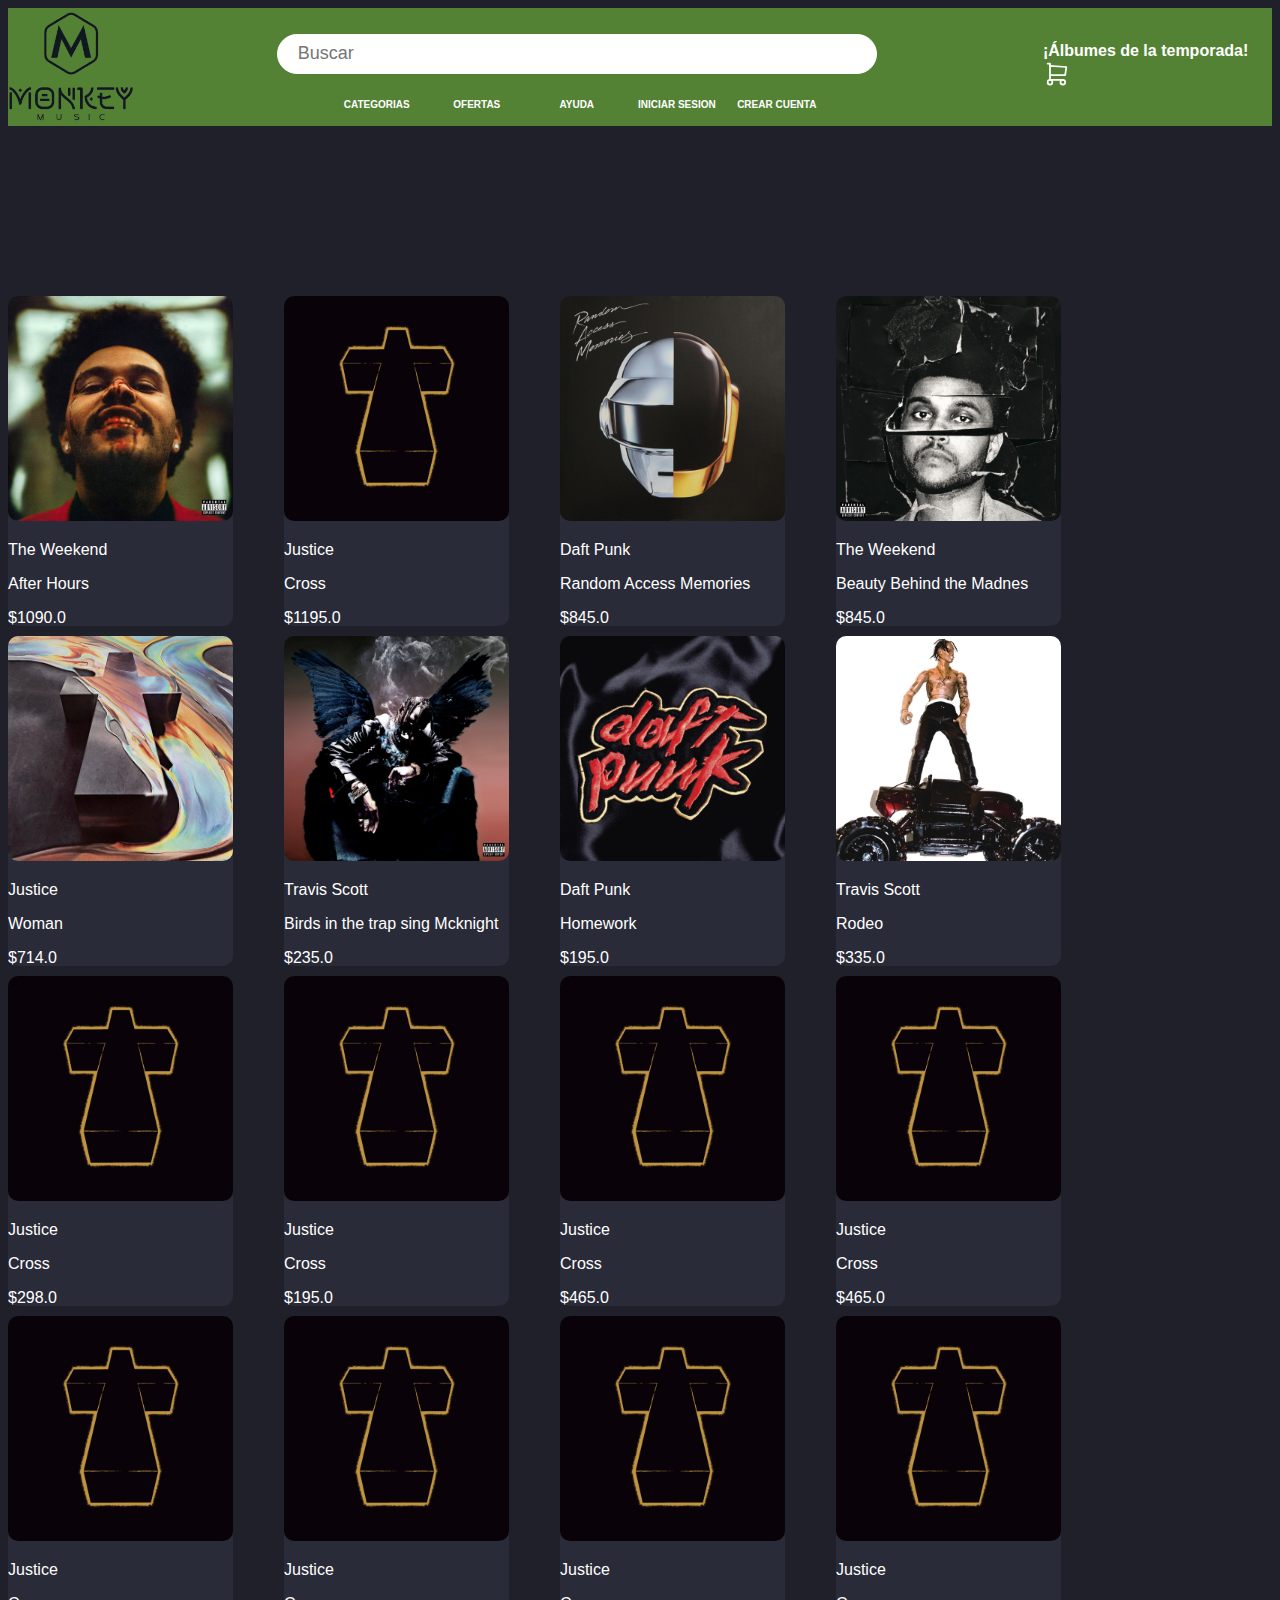
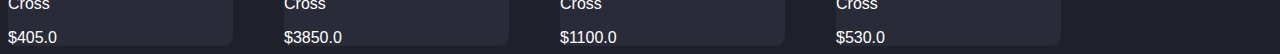
<file: index.html>
<!DOCTYPE html>
<html lang="en">
<head>
    <meta charset="UTF-8">
    <meta http-equiv="X-UA-Compatible" content="IE=edge">
    <meta name="viewport" content="width=device-width, initial-scale=1.0">
    <link rel="stylesheet" href="js/productos.js">
    <link rel="stylesheet" href="css/Estilos.css">
    <link rel="stylesheet" href="css/telefono.css">
    <title>Monkey Music</title>
    <link rel="icon" href="img/Logo3.png">
</head>
<body>
    <header class="encabezado">
        
        <div class="logo">
            <a href="index.html">
                <img src="img/Logo2.png">
            </a>
        </div>

        <div class="buscador-navegacion">
            <div class="buscador">
                    <input type="search" placeholder="Buscar" required>
            </div>
            <div>
                <nav class="navegacion-principal">
                    <a href="#">Categorias</a>
                    <a href="#">Ofertas</a>
                    <a href="#">Ayuda</a>
                    <a href="extra/index_IS.html">Iniciar sesion</a>
                    <a href="extra/index_IS.html">Crear cuenta</a>
                </nav>
            </div>
        </div>

        <div class="carrto-albumes">

            <div class="albumes">
                <a href="extra/index_IS.html">¡Álbumes de la temporada!</a>
            </div>
    
            <div class="carrito">
                <a href="#">
                    <svg xmlns="http://www.w3.org/2000/svg" class="icon icon-tabler icon-tabler-shopping-cart" width="28" height="28" viewBox="0 0 24 24" stroke-width="1.5" stroke="#ffffff" fill="none" stroke-linecap="round" stroke-linejoin="round">
                        <path stroke="none" d="M0 0h24v24H0z" fill="none"/>
                        <circle cx="6" cy="19" r="2" />
                        <circle cx="17" cy="19" r="2" />
                        <path d="M17 17h-11v-14h-2" />
                        <path d="M6 5l14 1l-1 7h-13" />
                    </svg>
                </a>
            </div>
        </div>

    </header>

    <section class = " containerP " >
        <section class = " container1 " ></section>
        <section class = " container2 " ></section>
    </section>

    <!-- Productos -->
    <section>
        <script src="js/productos.js"></script>
    </section>
    
</body>
</html>
</file>
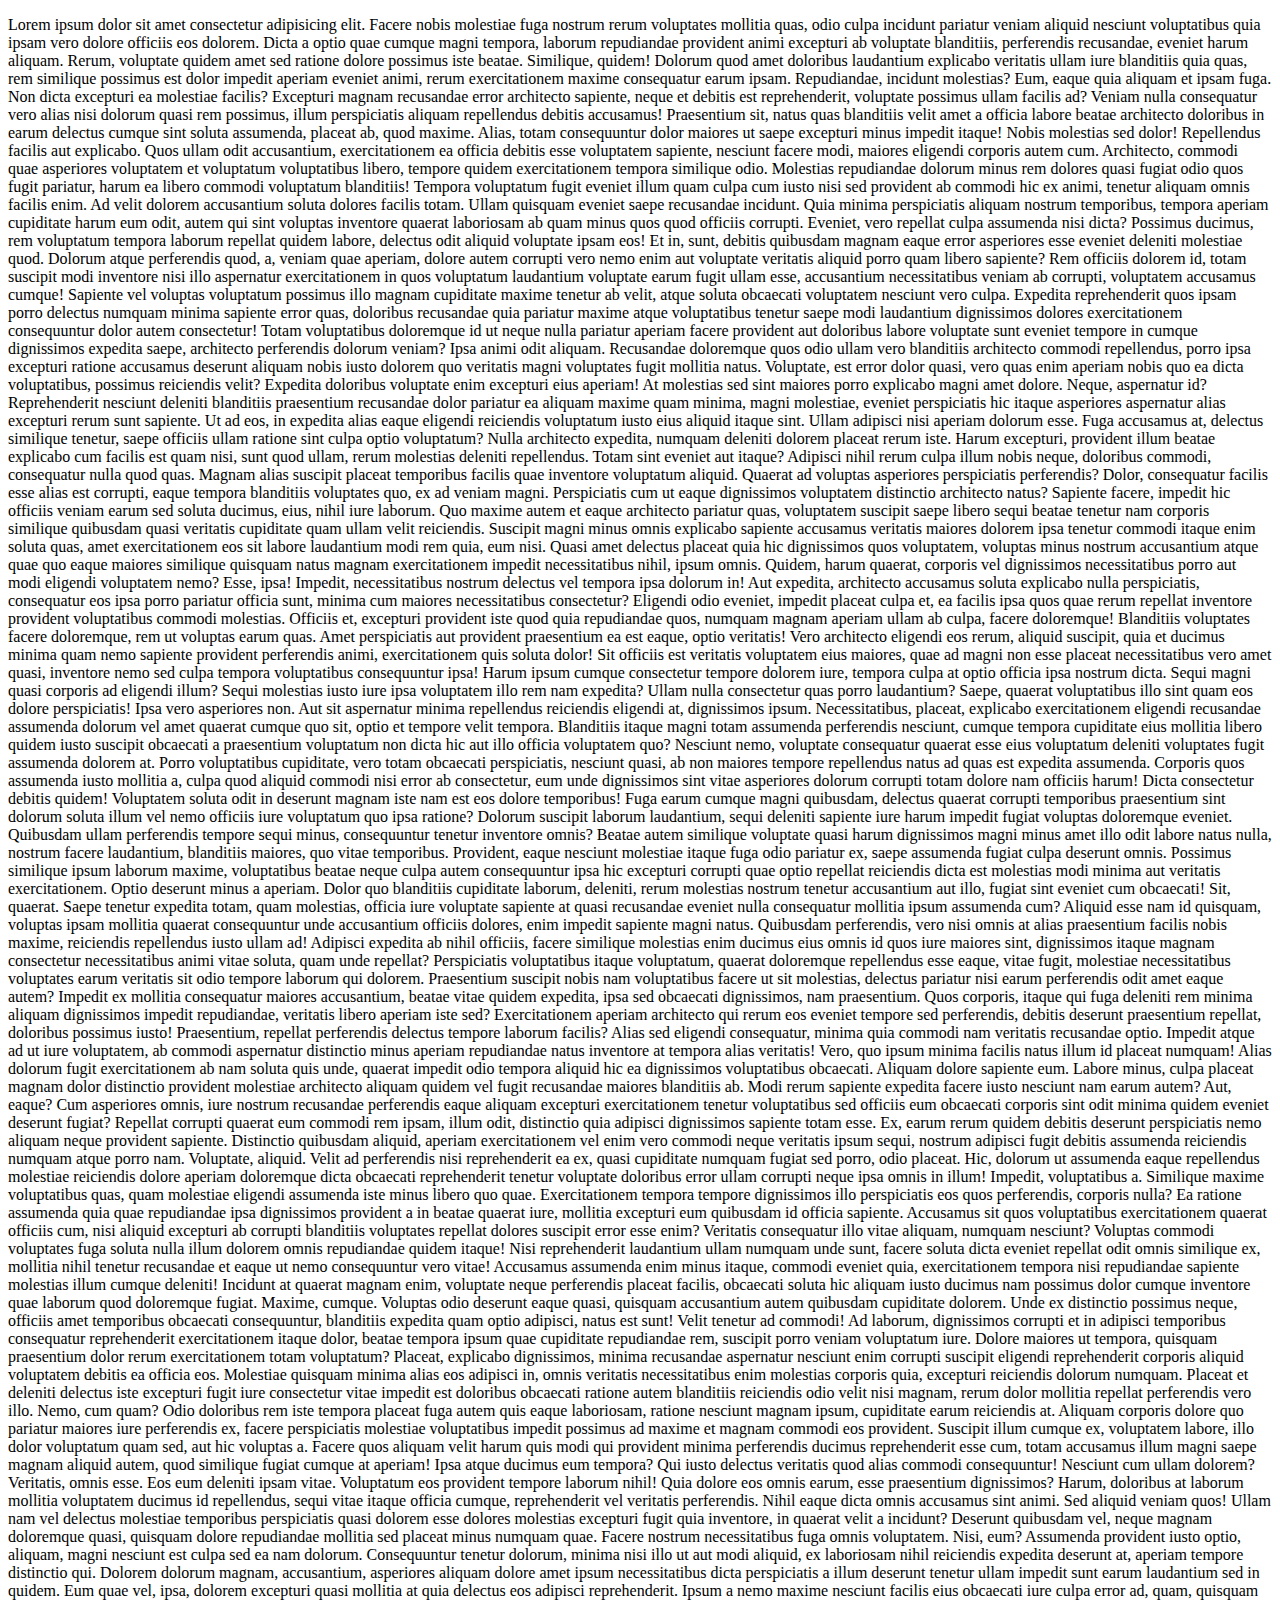
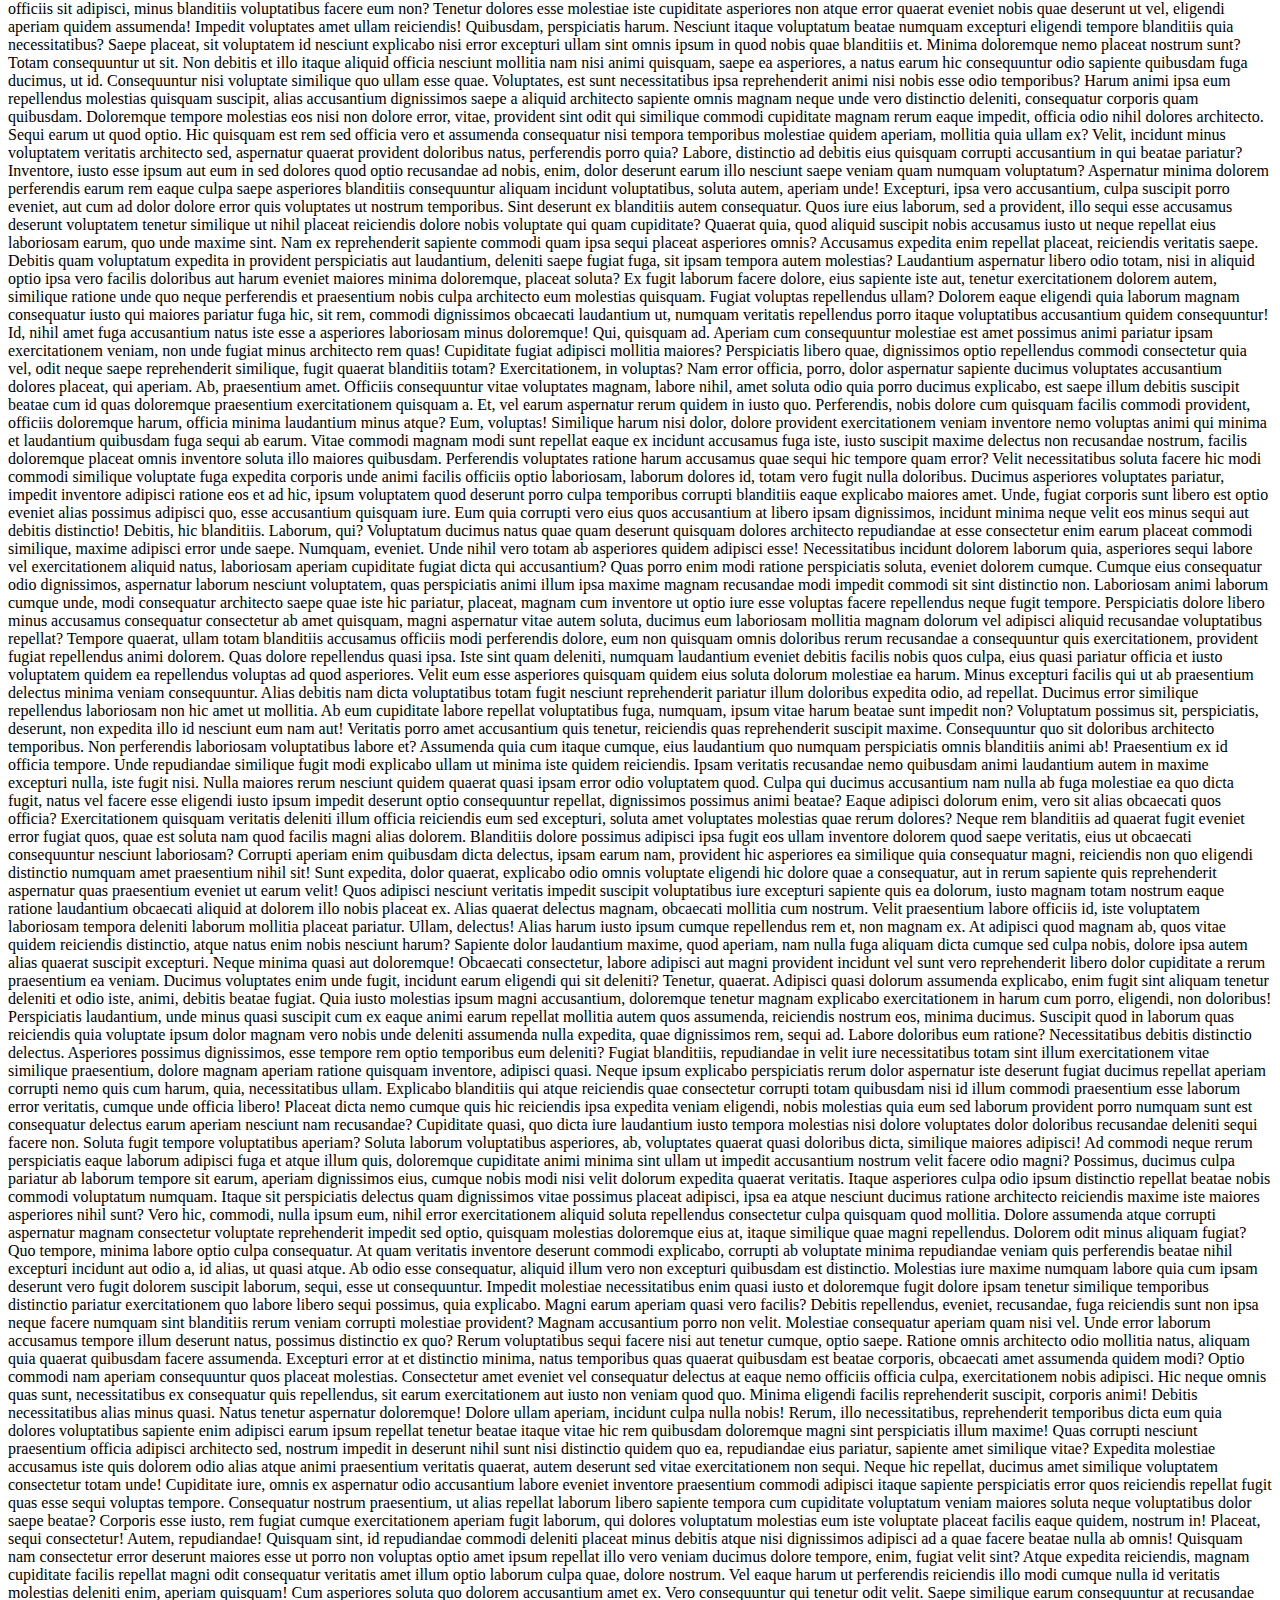
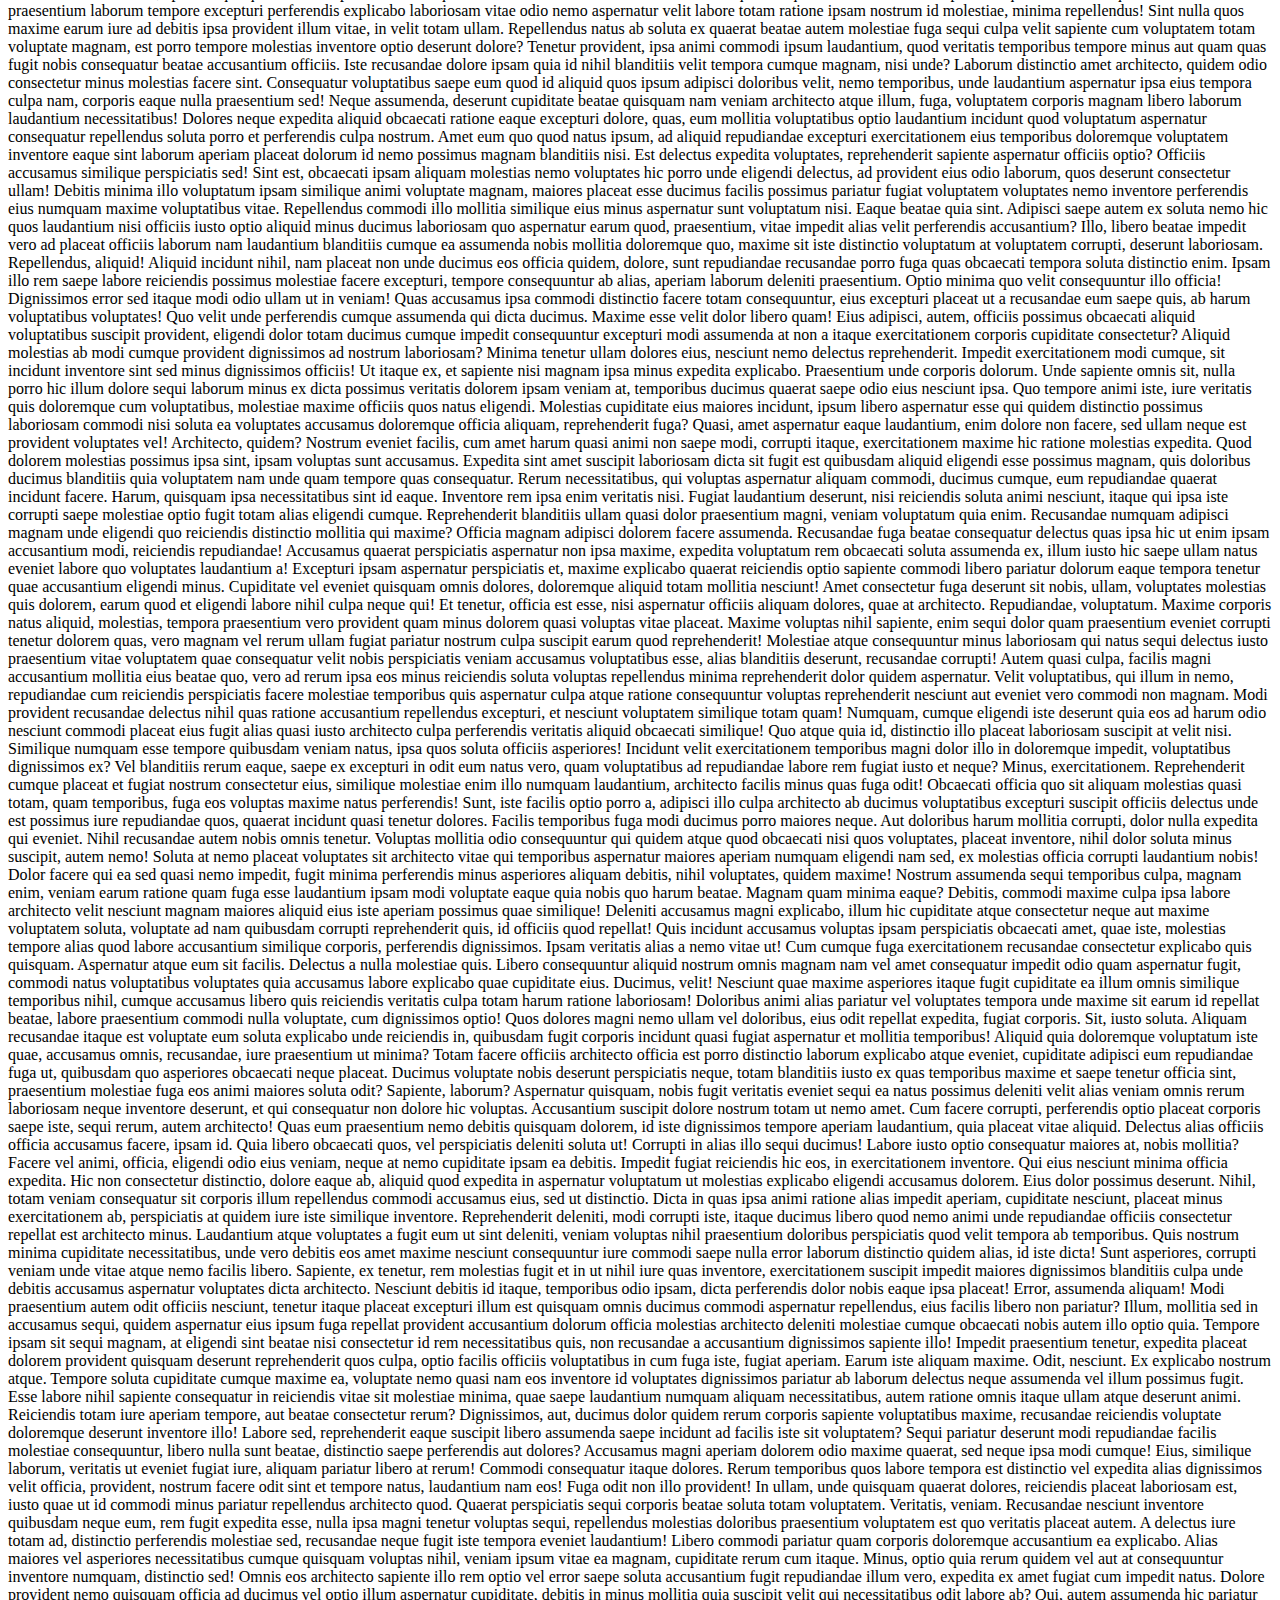
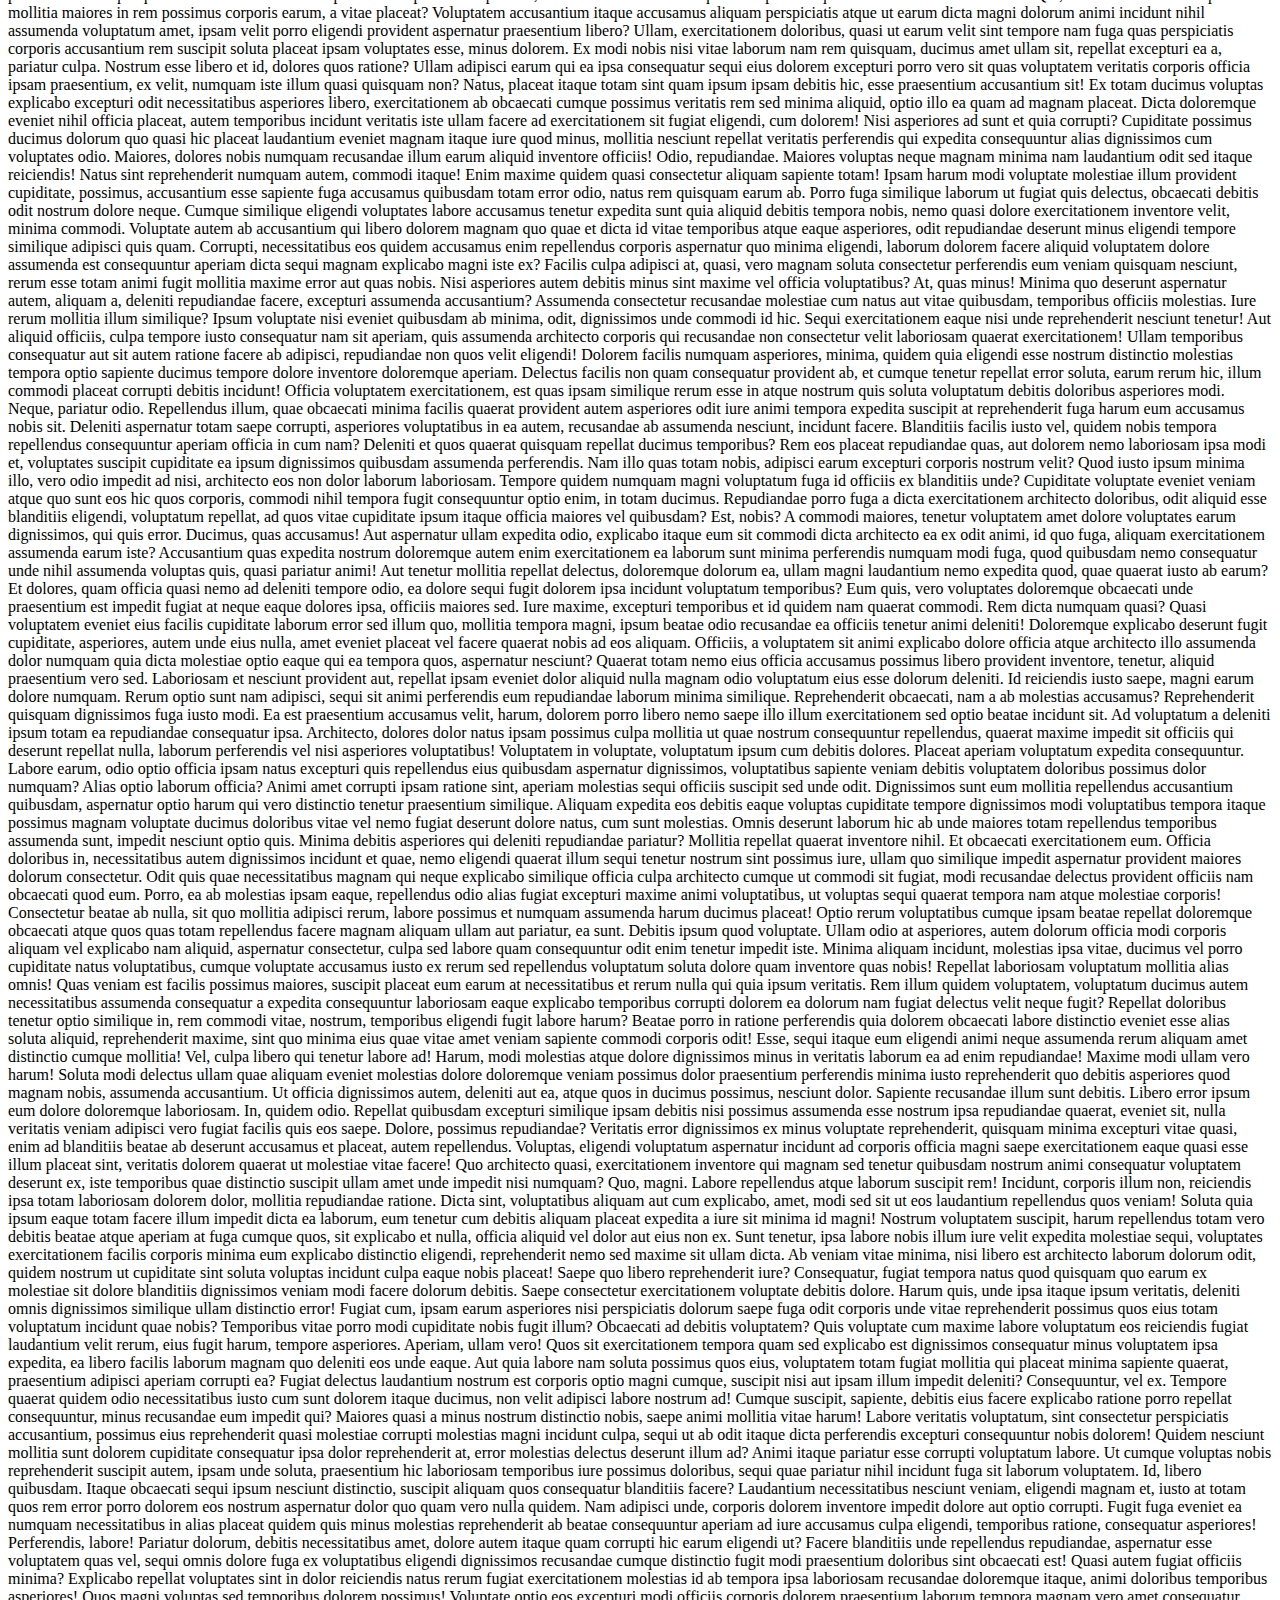
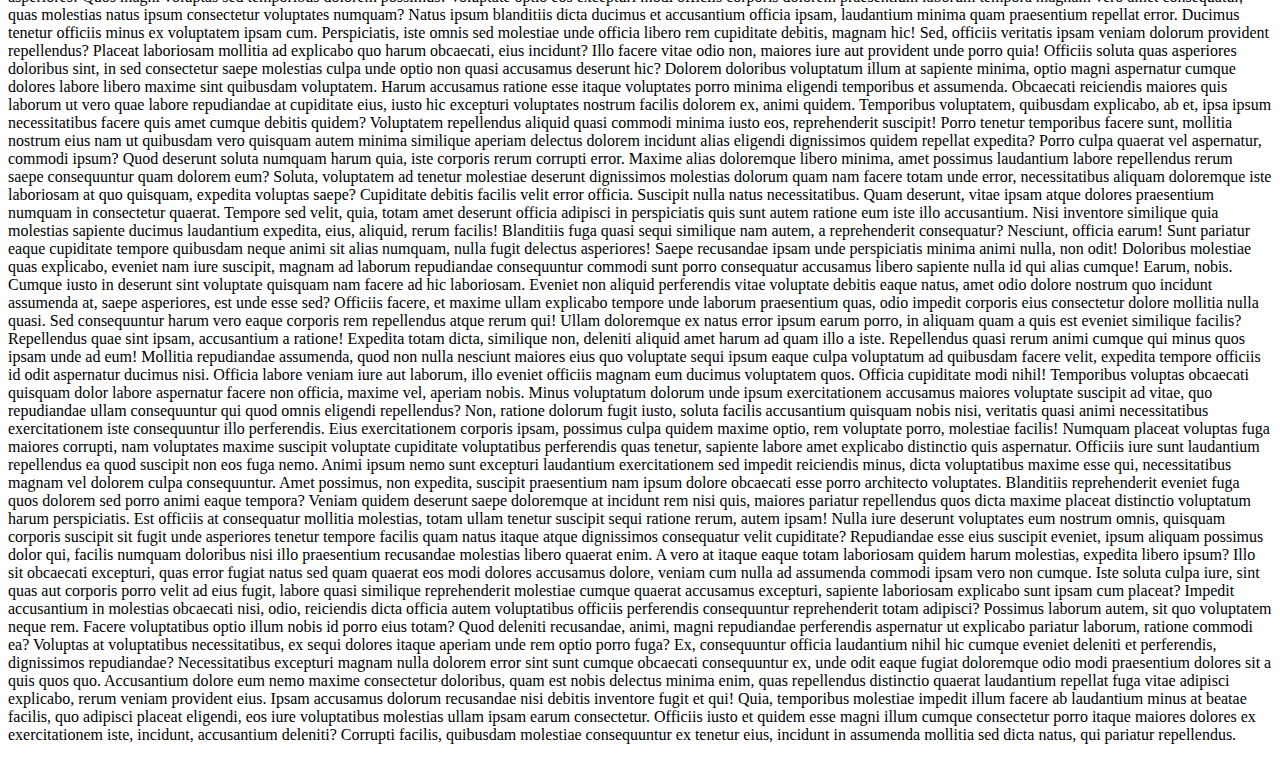
<file: extra/terminos.html>
<!DOCTYPE html>
<html lang="en">
<head>
    <meta charset="UTF-8">
    <meta http-equiv="X-UA-Compatible" content="IE=edge">
    <meta name="viewport" content="width=device-width, initial-scale=1.0">
    <title>Terminos y Condciones</title>
</head>
<body>
    <p>Lorem ipsum dolor sit amet consectetur adipisicing elit. Facere nobis molestiae fuga nostrum rerum voluptates mollitia quas, odio culpa incidunt pariatur veniam aliquid nesciunt voluptatibus quia ipsam vero dolore officiis eos dolorem. Dicta a optio quae cumque magni tempora, laborum repudiandae provident animi excepturi ab voluptate blanditiis, perferendis recusandae, eveniet harum aliquam. Rerum, voluptate quidem amet sed ratione dolore possimus iste beatae. Similique, quidem! Dolorum quod amet doloribus laudantium explicabo veritatis ullam iure blanditiis quia quas, rem similique possimus est dolor impedit aperiam eveniet animi, rerum exercitationem maxime consequatur earum ipsam. Repudiandae, incidunt molestias? Eum, eaque quia aliquam et ipsam fuga. Non dicta excepturi ea molestiae facilis? Excepturi magnam recusandae error architecto sapiente, neque et debitis est reprehenderit, voluptate possimus ullam facilis ad? Veniam nulla consequatur vero alias nisi dolorum quasi rem possimus, illum perspiciatis aliquam repellendus debitis accusamus! Praesentium sit, natus quas blanditiis velit amet a officia labore beatae architecto doloribus in earum delectus cumque sint soluta assumenda, placeat ab, quod maxime. Alias, totam consequuntur dolor maiores ut saepe excepturi minus impedit itaque! Nobis molestias sed dolor! Repellendus facilis aut explicabo. Quos ullam odit accusantium, exercitationem ea officia debitis esse voluptatem sapiente, nesciunt facere modi, maiores eligendi corporis autem cum. Architecto, commodi quae asperiores voluptatem et voluptatum voluptatibus libero, tempore quidem exercitationem tempora similique odio. Molestias repudiandae dolorum minus rem dolores quasi fugiat odio quos fugit pariatur, harum ea libero commodi voluptatum blanditiis! Tempora voluptatum fugit eveniet illum quam culpa cum iusto nisi sed provident ab commodi hic ex animi, tenetur aliquam omnis facilis enim. Ad velit dolorem accusantium soluta dolores facilis totam. Ullam quisquam eveniet saepe recusandae incidunt. Quia minima perspiciatis aliquam nostrum temporibus, tempora aperiam cupiditate harum eum odit, autem qui sint voluptas inventore quaerat laboriosam ab quam minus quos quod officiis corrupti. Eveniet, vero repellat culpa assumenda nisi dicta? Possimus ducimus, rem voluptatum tempora laborum repellat quidem labore, delectus odit aliquid voluptate ipsam eos! Et in, sunt, debitis quibusdam magnam eaque error asperiores esse eveniet deleniti molestiae quod. Dolorum atque perferendis quod, a, veniam quae aperiam, dolore autem corrupti vero nemo enim aut voluptate veritatis aliquid porro quam libero sapiente? Rem officiis dolorem id, totam suscipit modi inventore nisi illo aspernatur exercitationem in quos voluptatum laudantium voluptate earum fugit ullam esse, accusantium necessitatibus veniam ab corrupti, voluptatem accusamus cumque! Sapiente vel voluptas voluptatum possimus illo magnam cupiditate maxime tenetur ab velit, atque soluta obcaecati voluptatem nesciunt vero culpa. Expedita reprehenderit quos ipsam porro delectus numquam minima sapiente error quas, doloribus recusandae quia pariatur maxime atque voluptatibus tenetur saepe modi laudantium dignissimos dolores exercitationem consequuntur dolor autem consectetur! Totam voluptatibus doloremque id ut neque nulla pariatur aperiam facere provident aut doloribus labore voluptate sunt eveniet tempore in cumque dignissimos expedita saepe, architecto perferendis dolorum veniam? Ipsa animi odit aliquam. Recusandae doloremque quos odio ullam vero blanditiis architecto commodi repellendus, porro ipsa excepturi ratione accusamus deserunt aliquam nobis iusto dolorem quo veritatis magni voluptates fugit mollitia natus. Voluptate, est error dolor quasi, vero quas enim aperiam nobis quo ea dicta voluptatibus, possimus reiciendis velit? Expedita doloribus voluptate enim excepturi eius aperiam! At molestias sed sint maiores porro explicabo magni amet dolore. Neque, aspernatur id? Reprehenderit nesciunt deleniti blanditiis praesentium recusandae dolor pariatur ea aliquam maxime quam minima, magni molestiae, eveniet perspiciatis hic itaque asperiores aspernatur alias excepturi rerum sunt sapiente. Ut ad eos, in expedita alias eaque eligendi reiciendis voluptatum iusto eius aliquid itaque sint. Ullam adipisci nisi aperiam dolorum esse. Fuga accusamus at, delectus similique tenetur, saepe officiis ullam ratione sint culpa optio voluptatum? Nulla architecto expedita, numquam deleniti dolorem placeat rerum iste. Harum excepturi, provident illum beatae explicabo cum facilis est quam nisi, sunt quod ullam, rerum molestias deleniti repellendus. Totam sint eveniet aut itaque? Adipisci nihil rerum culpa illum nobis neque, doloribus commodi, consequatur nulla quod quas. Magnam alias suscipit placeat temporibus facilis quae inventore voluptatum aliquid. Quaerat ad voluptas asperiores perspiciatis perferendis? Dolor, consequatur facilis esse alias est corrupti, eaque tempora blanditiis voluptates quo, ex ad veniam magni. Perspiciatis cum ut eaque dignissimos voluptatem distinctio architecto natus? Sapiente facere, impedit hic officiis veniam earum sed soluta ducimus, eius, nihil iure laborum. Quo maxime autem et eaque architecto pariatur quas, voluptatem suscipit saepe libero sequi beatae tenetur nam corporis similique quibusdam quasi veritatis cupiditate quam ullam velit reiciendis. Suscipit magni minus omnis explicabo sapiente accusamus veritatis maiores dolorem ipsa tenetur commodi itaque enim soluta quas, amet exercitationem eos sit labore laudantium modi rem quia, eum nisi. Quasi amet delectus placeat quia hic dignissimos quos voluptatem, voluptas minus nostrum accusantium atque quae quo eaque maiores similique quisquam natus magnam exercitationem impedit necessitatibus nihil, ipsum omnis. Quidem, harum quaerat, corporis vel dignissimos necessitatibus porro aut modi eligendi voluptatem nemo? Esse, ipsa! Impedit, necessitatibus nostrum delectus vel tempora ipsa dolorum in! Aut expedita, architecto accusamus soluta explicabo nulla perspiciatis, consequatur eos ipsa porro pariatur officia sunt, minima cum maiores necessitatibus consectetur? Eligendi odio eveniet, impedit placeat culpa et, ea facilis ipsa quos quae rerum repellat inventore provident voluptatibus commodi molestias. Officiis et, excepturi provident iste quod quia repudiandae quos, numquam magnam aperiam ullam ab culpa, facere doloremque! Blanditiis voluptates facere doloremque, rem ut voluptas earum quas. Amet perspiciatis aut provident praesentium ea est eaque, optio veritatis! Vero architecto eligendi eos rerum, aliquid suscipit, quia et ducimus minima quam nemo sapiente provident perferendis animi, exercitationem quis soluta dolor! Sit officiis est veritatis voluptatem eius maiores, quae ad magni non esse placeat necessitatibus vero amet quasi, inventore nemo sed culpa tempora voluptatibus consequuntur ipsa! Harum ipsum cumque consectetur tempore dolorem iure, tempora culpa at optio officia ipsa nostrum dicta. Sequi magni quasi corporis ad eligendi illum? Sequi molestias iusto iure ipsa voluptatem illo rem nam expedita? Ullam nulla consectetur quas porro laudantium? Saepe, quaerat voluptatibus illo sint quam eos dolore perspiciatis! Ipsa vero asperiores non. Aut sit aspernatur minima repellendus reiciendis eligendi at, dignissimos ipsum. Necessitatibus, placeat, explicabo exercitationem eligendi recusandae assumenda dolorum vel amet quaerat cumque quo sit, optio et tempore velit tempora. Blanditiis itaque magni totam assumenda perferendis nesciunt, cumque tempora cupiditate eius mollitia libero quidem iusto suscipit obcaecati a praesentium voluptatum non dicta hic aut illo officia voluptatem quo? Nesciunt nemo, voluptate consequatur quaerat esse eius voluptatum deleniti voluptates fugit assumenda dolorem at. Porro voluptatibus cupiditate, vero totam obcaecati perspiciatis, nesciunt quasi, ab non maiores tempore repellendus natus ad quas est expedita assumenda. Corporis quos assumenda iusto mollitia a, culpa quod aliquid commodi nisi error ab consectetur, eum unde dignissimos sint vitae asperiores dolorum corrupti totam dolore nam officiis harum! Dicta consectetur debitis quidem! Voluptatem soluta odit in deserunt magnam iste nam est eos dolore temporibus! Fuga earum cumque magni quibusdam, delectus quaerat corrupti temporibus praesentium sint dolorum soluta illum vel nemo officiis iure voluptatum quo ipsa ratione? Dolorum suscipit laborum laudantium, sequi deleniti sapiente iure harum impedit fugiat voluptas doloremque eveniet. Quibusdam ullam perferendis tempore sequi minus, consequuntur tenetur inventore omnis? Beatae autem similique voluptate quasi harum dignissimos magni minus amet illo odit labore natus nulla, nostrum facere laudantium, blanditiis maiores, quo vitae temporibus. Provident, eaque nesciunt molestiae itaque fuga odio pariatur ex, saepe assumenda fugiat culpa deserunt omnis. Possimus similique ipsum laborum maxime, voluptatibus beatae neque culpa autem consequuntur ipsa hic excepturi corrupti quae optio repellat reiciendis dicta est molestias modi minima aut veritatis exercitationem. Optio deserunt minus a aperiam. Dolor quo blanditiis cupiditate laborum, deleniti, rerum molestias nostrum tenetur accusantium aut illo, fugiat sint eveniet cum obcaecati! Sit, quaerat. Saepe tenetur expedita totam, quam molestias, officia iure voluptate sapiente at quasi recusandae eveniet nulla consequatur mollitia ipsum assumenda cum? Aliquid esse nam id quisquam, voluptas ipsam mollitia quaerat consequuntur unde accusantium officiis dolores, enim impedit sapiente magni natus. Quibusdam perferendis, vero nisi omnis at alias praesentium facilis nobis maxime, reiciendis repellendus iusto ullam ad! Adipisci expedita ab nihil officiis, facere similique molestias enim ducimus eius omnis id quos iure maiores sint, dignissimos itaque magnam consectetur necessitatibus animi vitae soluta, quam unde repellat? Perspiciatis voluptatibus itaque voluptatum, quaerat doloremque repellendus esse eaque, vitae fugit, molestiae necessitatibus voluptates earum veritatis sit odio tempore laborum qui dolorem. Praesentium suscipit nobis nam voluptatibus facere ut sit molestias, delectus pariatur nisi earum perferendis odit amet eaque autem? Impedit ex mollitia consequatur maiores accusantium, beatae vitae quidem expedita, ipsa sed obcaecati dignissimos, nam praesentium. Quos corporis, itaque qui fuga deleniti rem minima aliquam dignissimos impedit repudiandae, veritatis libero aperiam iste sed? Exercitationem aperiam architecto qui rerum eos eveniet tempore sed perferendis, debitis deserunt praesentium repellat, doloribus possimus iusto! Praesentium, repellat perferendis delectus tempore laborum facilis? Alias sed eligendi consequatur, minima quia commodi nam veritatis recusandae optio. Impedit atque ad ut iure voluptatem, ab commodi aspernatur distinctio minus aperiam repudiandae natus inventore at tempora alias veritatis! Vero, quo ipsum minima facilis natus illum id placeat numquam! Alias dolorum fugit exercitationem ab nam soluta quis unde, quaerat impedit odio tempora aliquid hic ea dignissimos voluptatibus obcaecati. Aliquam dolore sapiente eum. Labore minus, culpa placeat magnam dolor distinctio provident molestiae architecto aliquam quidem vel fugit recusandae maiores blanditiis ab. Modi rerum sapiente expedita facere iusto nesciunt nam earum autem? Aut, eaque? Cum asperiores omnis, iure nostrum recusandae perferendis eaque aliquam excepturi exercitationem tenetur voluptatibus sed officiis eum obcaecati corporis sint odit minima quidem eveniet deserunt fugiat? Repellat corrupti quaerat eum commodi rem ipsam, illum odit, distinctio quia adipisci dignissimos sapiente totam esse. Ex, earum rerum quidem debitis deserunt perspiciatis nemo aliquam neque provident sapiente. Distinctio quibusdam aliquid, aperiam exercitationem vel enim vero commodi neque veritatis ipsum sequi, nostrum adipisci fugit debitis assumenda reiciendis numquam atque porro nam. Voluptate, aliquid. Velit ad perferendis nisi reprehenderit ea ex, quasi cupiditate numquam fugiat sed porro, odio placeat. Hic, dolorum ut assumenda eaque repellendus molestiae reiciendis dolore aperiam doloremque dicta obcaecati reprehenderit tenetur voluptate doloribus error ullam corrupti neque ipsa omnis in illum! Impedit, voluptatibus a. Similique maxime voluptatibus quas, quam molestiae eligendi assumenda iste minus libero quo quae. Exercitationem tempora tempore dignissimos illo perspiciatis eos quos perferendis, corporis nulla? Ea ratione assumenda quia quae repudiandae ipsa dignissimos provident a in beatae quaerat iure, mollitia excepturi eum quibusdam id officia sapiente. Accusamus sit quos voluptatibus exercitationem quaerat officiis cum, nisi aliquid excepturi ab corrupti blanditiis voluptates repellat dolores suscipit error esse enim? Veritatis consequatur illo vitae aliquam, numquam nesciunt? Voluptas commodi voluptates fuga soluta nulla illum dolorem omnis repudiandae quidem itaque! Nisi reprehenderit laudantium ullam numquam unde sunt, facere soluta dicta eveniet repellat odit omnis similique ex, mollitia nihil tenetur recusandae et eaque ut nemo consequuntur vero vitae! Accusamus assumenda enim minus itaque, commodi eveniet quia, exercitationem tempora nisi repudiandae sapiente molestias illum cumque deleniti! Incidunt at quaerat magnam enim, voluptate neque perferendis placeat facilis, obcaecati soluta hic aliquam iusto ducimus nam possimus dolor cumque inventore quae laborum quod doloremque fugiat. Maxime, cumque. Voluptas odio deserunt eaque quasi, quisquam accusantium autem quibusdam cupiditate dolorem. Unde ex distinctio possimus neque, officiis amet temporibus obcaecati consequuntur, blanditiis expedita quam optio adipisci, natus est sunt! Velit tenetur ad commodi! Ad laborum, dignissimos corrupti et in adipisci temporibus consequatur reprehenderit exercitationem itaque dolor, beatae tempora ipsum quae cupiditate repudiandae rem, suscipit porro veniam voluptatum iure. Dolore maiores ut tempora, quisquam praesentium dolor rerum exercitationem totam voluptatum? Placeat, explicabo dignissimos, minima recusandae aspernatur nesciunt enim corrupti suscipit eligendi reprehenderit corporis aliquid voluptatem debitis ea officia eos. Molestiae quisquam minima alias eos adipisci in, omnis veritatis necessitatibus enim molestias corporis quia, excepturi reiciendis dolorum numquam. Placeat et deleniti delectus iste excepturi fugit iure consectetur vitae impedit est doloribus obcaecati ratione autem blanditiis reiciendis odio velit nisi magnam, rerum dolor mollitia repellat perferendis vero illo. Nemo, cum quam? Odio doloribus rem iste tempora placeat fuga autem quis eaque laboriosam, ratione nesciunt magnam ipsum, cupiditate earum reiciendis at. Aliquam corporis dolore quo pariatur maiores iure perferendis ex, facere perspiciatis molestiae voluptatibus impedit possimus ad maxime et magnam commodi eos provident. Suscipit illum cumque ex, voluptatem labore, illo dolor voluptatum quam sed, aut hic voluptas a. Facere quos aliquam velit harum quis modi qui provident minima perferendis ducimus reprehenderit esse cum, totam accusamus illum magni saepe magnam aliquid autem, quod similique fugiat cumque at aperiam! Ipsa atque ducimus eum tempora? Qui iusto delectus veritatis quod alias commodi consequuntur! Nesciunt cum ullam dolorem? Veritatis, omnis esse. Eos eum deleniti ipsam vitae. Voluptatum eos provident tempore laborum nihil! Quia dolore eos omnis earum, esse praesentium dignissimos? Harum, doloribus at laborum mollitia voluptatem ducimus id repellendus, sequi vitae itaque officia cumque, reprehenderit vel veritatis perferendis. Nihil eaque dicta omnis accusamus sint animi. Sed aliquid veniam quos! Ullam nam vel delectus molestiae temporibus perspiciatis quasi dolorem esse dolores molestias excepturi fugit quia inventore, in quaerat velit a incidunt? Deserunt quibusdam vel, neque magnam doloremque quasi, quisquam dolore repudiandae mollitia sed placeat minus numquam quae. Facere nostrum necessitatibus fuga omnis voluptatem. Nisi, eum? Assumenda provident iusto optio, aliquam, magni nesciunt est culpa sed ea nam dolorum. Consequuntur tenetur dolorum, minima nisi illo ut aut modi aliquid, ex laboriosam nihil reiciendis expedita deserunt at, aperiam tempore distinctio qui. Dolorem dolorum magnam, accusantium, asperiores aliquam dolore amet ipsum necessitatibus dicta perspiciatis a illum deserunt tenetur ullam impedit sunt earum laudantium sed in quidem. Eum quae vel, ipsa, dolorem excepturi quasi mollitia at quia delectus eos adipisci reprehenderit. Ipsum a nemo maxime nesciunt facilis eius obcaecati iure culpa error ad, quam, quisquam officiis sit adipisci, minus blanditiis voluptatibus facere eum non? Tenetur dolores esse molestiae iste cupiditate asperiores non atque error quaerat eveniet nobis quae deserunt ut vel, eligendi aperiam quidem assumenda! Impedit voluptates amet ullam reiciendis! Quibusdam, perspiciatis harum. Nesciunt itaque voluptatum beatae numquam excepturi eligendi tempore blanditiis quia necessitatibus? Saepe placeat, sit voluptatem id nesciunt explicabo nisi error excepturi ullam sint omnis ipsum in quod nobis quae blanditiis et. Minima doloremque nemo placeat nostrum sunt? Totam consequuntur ut sit. Non debitis et illo itaque aliquid officia nesciunt mollitia nam nisi animi quisquam, saepe ea asperiores, a natus earum hic consequuntur odio sapiente quibusdam fuga ducimus, ut id. Consequuntur nisi voluptate similique quo ullam esse quae. Voluptates, est sunt necessitatibus ipsa reprehenderit animi nisi nobis esse odio temporibus? Harum animi ipsa eum repellendus molestias quisquam suscipit, alias accusantium dignissimos saepe a aliquid architecto sapiente omnis magnam neque unde vero distinctio deleniti, consequatur corporis quam quibusdam. Doloremque tempore molestias eos nisi non dolore error, vitae, provident sint odit qui similique commodi cupiditate magnam rerum eaque impedit, officia odio nihil dolores architecto. Sequi earum ut quod optio. Hic quisquam est rem sed officia vero et assumenda consequatur nisi tempora temporibus molestiae quidem aperiam, mollitia quia ullam ex? Velit, incidunt minus voluptatem veritatis architecto sed, aspernatur quaerat provident doloribus natus, perferendis porro quia? Labore, distinctio ad debitis eius quisquam corrupti accusantium in qui beatae pariatur? Inventore, iusto esse ipsum aut eum in sed dolores quod optio recusandae ad nobis, enim, dolor deserunt earum illo nesciunt saepe veniam quam numquam voluptatum? Aspernatur minima dolorem perferendis earum rem eaque culpa saepe asperiores blanditiis consequuntur aliquam incidunt voluptatibus, soluta autem, aperiam unde! Excepturi, ipsa vero accusantium, culpa suscipit porro eveniet, aut cum ad dolor dolore error quis voluptates ut nostrum temporibus. Sint deserunt ex blanditiis autem consequatur. Quos iure eius laborum, sed a provident, illo sequi esse accusamus deserunt voluptatem tenetur similique ut nihil placeat reiciendis dolore nobis voluptate qui quam cupiditate? Quaerat quia, quod aliquid suscipit nobis accusamus iusto ut neque repellat eius laboriosam earum, quo unde maxime sint. Nam ex reprehenderit sapiente commodi quam ipsa sequi placeat asperiores omnis? Accusamus expedita enim repellat placeat, reiciendis veritatis saepe. Debitis quam voluptatum expedita in provident perspiciatis aut laudantium, deleniti saepe fugiat fuga, sit ipsam tempora autem molestias? Laudantium aspernatur libero odio totam, nisi in aliquid optio ipsa vero facilis doloribus aut harum eveniet maiores minima doloremque, placeat soluta? Ex fugit laborum facere dolore, eius sapiente iste aut, tenetur exercitationem dolorem autem, similique ratione unde quo neque perferendis et praesentium nobis culpa architecto eum molestias quisquam. Fugiat voluptas repellendus ullam? Dolorem eaque eligendi quia laborum magnam consequatur iusto qui maiores pariatur fuga hic, sit rem, commodi dignissimos obcaecati laudantium ut, numquam veritatis repellendus porro itaque voluptatibus accusantium quidem consequuntur! Id, nihil amet fuga accusantium natus iste esse a asperiores laboriosam minus doloremque! Qui, quisquam ad. Aperiam cum consequuntur molestiae est amet possimus animi pariatur ipsam exercitationem veniam, non unde fugiat minus architecto rem quas! Cupiditate fugiat adipisci mollitia maiores? Perspiciatis libero quae, dignissimos optio repellendus commodi consectetur quia vel, odit neque saepe reprehenderit similique, fugit quaerat blanditiis totam? Exercitationem, in voluptas? Nam error officia, porro, dolor aspernatur sapiente ducimus voluptates accusantium dolores placeat, qui aperiam. Ab, praesentium amet. Officiis consequuntur vitae voluptates magnam, labore nihil, amet soluta odio quia porro ducimus explicabo, est saepe illum debitis suscipit beatae cum id quas doloremque praesentium exercitationem quisquam a. Et, vel earum aspernatur rerum quidem in iusto quo. Perferendis, nobis dolore cum quisquam facilis commodi provident, officiis doloremque harum, officia minima laudantium minus atque? Eum, voluptas! Similique harum nisi dolor, dolore provident exercitationem veniam inventore nemo voluptas animi qui minima et laudantium quibusdam fuga sequi ab earum. Vitae commodi magnam modi sunt repellat eaque ex incidunt accusamus fuga iste, iusto suscipit maxime delectus non recusandae nostrum, facilis doloremque placeat omnis inventore soluta illo maiores quibusdam. Perferendis voluptates ratione harum accusamus quae sequi hic tempore quam error? Velit necessitatibus soluta facere hic modi commodi similique voluptate fuga expedita corporis unde animi facilis officiis optio laboriosam, laborum dolores id, totam vero fugit nulla doloribus. Ducimus asperiores voluptates pariatur, impedit inventore adipisci ratione eos et ad hic, ipsum voluptatem quod deserunt porro culpa temporibus corrupti blanditiis eaque explicabo maiores amet. Unde, fugiat corporis sunt libero est optio eveniet alias possimus adipisci quo, esse accusantium quisquam iure. Eum quia corrupti vero eius quos accusantium at libero ipsam dignissimos, incidunt minima neque velit eos minus sequi aut debitis distinctio! Debitis, hic blanditiis. Laborum, qui? Voluptatum ducimus natus quae quam deserunt quisquam dolores architecto repudiandae at esse consectetur enim earum placeat commodi similique, maxime adipisci error unde saepe. Numquam, eveniet. Unde nihil vero totam ab asperiores quidem adipisci esse! Necessitatibus incidunt dolorem laborum quia, asperiores sequi labore vel exercitationem aliquid natus, laboriosam aperiam cupiditate fugiat dicta qui accusantium? Quas porro enim modi ratione perspiciatis soluta, eveniet dolorem cumque. Cumque eius consequatur odio dignissimos, aspernatur laborum nesciunt voluptatem, quas perspiciatis animi illum ipsa maxime magnam recusandae modi impedit commodi sit sint distinctio non. Laboriosam animi laborum cumque unde, modi consequatur architecto saepe quae iste hic pariatur, placeat, magnam cum inventore ut optio iure esse voluptas facere repellendus neque fugit tempore. Perspiciatis dolore libero minus accusamus consequatur consectetur ab amet quisquam, magni aspernatur vitae autem soluta, ducimus eum laboriosam mollitia magnam dolorum vel adipisci aliquid recusandae voluptatibus repellat? Tempore quaerat, ullam totam blanditiis accusamus officiis modi perferendis dolore, eum non quisquam omnis doloribus rerum recusandae a consequuntur quis exercitationem, provident fugiat repellendus animi dolorem. Quas dolore repellendus quasi ipsa. Iste sint quam deleniti, numquam laudantium eveniet debitis facilis nobis quos culpa, eius quasi pariatur officia et iusto voluptatem quidem ea repellendus voluptas ad quod asperiores. Velit eum esse asperiores quisquam quidem eius soluta dolorum molestiae ea harum. Minus excepturi facilis qui ut ab praesentium delectus minima veniam consequuntur. Alias debitis nam dicta voluptatibus totam fugit nesciunt reprehenderit pariatur illum doloribus expedita odio, ad repellat. Ducimus error similique repellendus laboriosam non hic amet ut mollitia. Ab eum cupiditate labore repellat voluptatibus fuga, numquam, ipsum vitae harum beatae sunt impedit non? Voluptatum possimus sit, perspiciatis, deserunt, non expedita illo id nesciunt eum nam aut! Veritatis porro amet accusantium quis tenetur, reiciendis quas reprehenderit suscipit maxime. Consequuntur quo sit doloribus architecto temporibus. Non perferendis laboriosam voluptatibus labore et? Assumenda quia cum itaque cumque, eius laudantium quo numquam perspiciatis omnis blanditiis animi ab! Praesentium ex id officia tempore. Unde repudiandae similique fugit modi explicabo ullam ut minima iste quidem reiciendis. Ipsam veritatis recusandae nemo quibusdam animi laudantium autem in maxime excepturi nulla, iste fugit nisi. Nulla maiores rerum nesciunt quidem quaerat quasi ipsam error odio voluptatem quod. Culpa qui ducimus accusantium nam nulla ab fuga molestiae ea quo dicta fugit, natus vel facere esse eligendi iusto ipsum impedit deserunt optio consequuntur repellat, dignissimos possimus animi beatae? Eaque adipisci dolorum enim, vero sit alias obcaecati quos officia? Exercitationem quisquam veritatis deleniti illum officia reiciendis eum sed excepturi, soluta amet voluptates molestias quae rerum dolores? Neque rem blanditiis ad quaerat fugit eveniet error fugiat quos, quae est soluta nam quod facilis magni alias dolorem. Blanditiis dolore possimus adipisci ipsa fugit eos ullam inventore dolorem quod saepe veritatis, eius ut obcaecati consequuntur nesciunt laboriosam? Corrupti aperiam enim quibusdam dicta delectus, ipsam earum nam, provident hic asperiores ea similique quia consequatur magni, reiciendis non quo eligendi distinctio numquam amet praesentium nihil sit! Sunt expedita, dolor quaerat, explicabo odio omnis voluptate eligendi hic dolore quae a consequatur, aut in rerum sapiente quis reprehenderit aspernatur quas praesentium eveniet ut earum velit! Quos adipisci nesciunt veritatis impedit suscipit voluptatibus iure excepturi sapiente quis ea dolorum, iusto magnam totam nostrum eaque ratione laudantium obcaecati aliquid at dolorem illo nobis placeat ex. Alias quaerat delectus magnam, obcaecati mollitia cum nostrum. Velit praesentium labore officiis id, iste voluptatem laboriosam tempora deleniti laborum mollitia placeat pariatur. Ullam, delectus! Alias harum iusto ipsum cumque repellendus rem et, non magnam ex. At adipisci quod magnam ab, quos vitae quidem reiciendis distinctio, atque natus enim nobis nesciunt harum? Sapiente dolor laudantium maxime, quod aperiam, nam nulla fuga aliquam dicta cumque sed culpa nobis, dolore ipsa autem alias quaerat suscipit excepturi. Neque minima quasi aut doloremque! Obcaecati consectetur, labore adipisci aut magni provident incidunt vel sunt vero reprehenderit libero dolor cupiditate a rerum praesentium ea veniam. Ducimus voluptates enim unde fugit, incidunt earum eligendi qui sit deleniti? Tenetur, quaerat. Adipisci quasi dolorum assumenda explicabo, enim fugit sint aliquam tenetur deleniti et odio iste, animi, debitis beatae fugiat. Quia iusto molestias ipsum magni accusantium, doloremque tenetur magnam explicabo exercitationem in harum cum porro, eligendi, non doloribus! Perspiciatis laudantium, unde minus quasi suscipit cum ex eaque animi earum repellat mollitia autem quos assumenda, reiciendis nostrum eos, minima ducimus. Suscipit quod in laborum quas reiciendis quia voluptate ipsum dolor magnam vero nobis unde deleniti assumenda nulla expedita, quae dignissimos rem, sequi ad. Labore doloribus eum ratione? Necessitatibus debitis distinctio delectus. Asperiores possimus dignissimos, esse tempore rem optio temporibus eum deleniti? Fugiat blanditiis, repudiandae in velit iure necessitatibus totam sint illum exercitationem vitae similique praesentium, dolore magnam aperiam ratione quisquam inventore, adipisci quasi. Neque ipsum explicabo perspiciatis rerum dolor aspernatur iste deserunt fugiat ducimus repellat aperiam corrupti nemo quis cum harum, quia, necessitatibus ullam. Explicabo blanditiis qui atque reiciendis quae consectetur corrupti totam quibusdam nisi id illum commodi praesentium esse laborum error veritatis, cumque unde officia libero! Placeat dicta nemo cumque quis hic reiciendis ipsa expedita veniam eligendi, nobis molestias quia eum sed laborum provident porro numquam sunt est consequatur delectus earum aperiam nesciunt nam recusandae? Cupiditate quasi, quo dicta iure laudantium iusto tempora molestias nisi dolore voluptates dolor doloribus recusandae deleniti sequi facere non. Soluta fugit tempore voluptatibus aperiam? Soluta laborum voluptatibus asperiores, ab, voluptates quaerat quasi doloribus dicta, similique maiores adipisci! Ad commodi neque rerum perspiciatis eaque laborum adipisci fuga et atque illum quis, doloremque cupiditate animi minima sint ullam ut impedit accusantium nostrum velit facere odio magni? Possimus, ducimus culpa pariatur ab laborum tempore sit earum, aperiam dignissimos eius, cumque nobis modi nisi velit dolorum expedita quaerat veritatis. Itaque asperiores culpa odio ipsum distinctio repellat beatae nobis commodi voluptatum numquam. Itaque sit perspiciatis delectus quam dignissimos vitae possimus placeat adipisci, ipsa ea atque nesciunt ducimus ratione architecto reiciendis maxime iste maiores asperiores nihil sunt? Vero hic, commodi, nulla ipsum eum, nihil error exercitationem aliquid soluta repellendus consectetur culpa quisquam quod mollitia. Dolore assumenda atque corrupti aspernatur magnam consectetur voluptate reprehenderit impedit sed optio, quisquam molestias doloremque eius at, itaque similique quae magni repellendus. Dolorem odit minus aliquam fugiat? Quo tempore, minima labore optio culpa consequatur. At quam veritatis inventore deserunt commodi explicabo, corrupti ab voluptate minima repudiandae veniam quis perferendis beatae nihil excepturi incidunt aut odio a, id alias, ut quasi atque. Ab odio esse consequatur, aliquid illum vero non excepturi quibusdam est distinctio. Molestias iure maxime numquam labore quia cum ipsam deserunt vero fugit dolorem suscipit laborum, sequi, esse ut consequuntur. Impedit molestiae necessitatibus enim quasi iusto et doloremque fugit dolore ipsam tenetur similique temporibus distinctio pariatur exercitationem quo labore libero sequi possimus, quia explicabo. Magni earum aperiam quasi vero facilis? Debitis repellendus, eveniet, recusandae, fuga reiciendis sunt non ipsa neque facere numquam sint blanditiis rerum veniam corrupti molestiae provident? Magnam accusantium porro non velit. Molestiae consequatur aperiam quam nisi vel. Unde error laborum accusamus tempore illum deserunt natus, possimus distinctio ex quo? Rerum voluptatibus sequi facere nisi aut tenetur cumque, optio saepe. Ratione omnis architecto odio mollitia natus, aliquam quia quaerat quibusdam facere assumenda. Excepturi error at et distinctio minima, natus temporibus quas quaerat quibusdam est beatae corporis, obcaecati amet assumenda quidem modi? Optio commodi nam aperiam consequuntur quos placeat molestias. Consectetur amet eveniet vel consequatur delectus at eaque nemo officiis officia culpa, exercitationem nobis adipisci. Hic neque omnis quas sunt, necessitatibus ex consequatur quis repellendus, sit earum exercitationem aut iusto non veniam quod quo. Minima eligendi facilis reprehenderit suscipit, corporis animi! Debitis necessitatibus alias minus quasi. Natus tenetur aspernatur doloremque! Dolore ullam aperiam, incidunt culpa nulla nobis! Rerum, illo necessitatibus, reprehenderit temporibus dicta eum quia dolores voluptatibus sapiente enim adipisci earum ipsum repellat tenetur beatae itaque vitae hic rem quibusdam doloremque magni sint perspiciatis illum maxime! Quas corrupti nesciunt praesentium officia adipisci architecto sed, nostrum impedit in deserunt nihil sunt nisi distinctio quidem quo ea, repudiandae eius pariatur, sapiente amet similique vitae? Expedita molestiae accusamus iste quis dolorem odio alias atque animi praesentium veritatis quaerat, autem deserunt sed vitae exercitationem non sequi. Neque hic repellat, ducimus amet similique voluptatem consectetur totam unde! Cupiditate iure, omnis ex aspernatur odio accusantium labore eveniet inventore praesentium commodi adipisci itaque sapiente perspiciatis error quos reiciendis repellat fugit quas esse sequi voluptas tempore. Consequatur nostrum praesentium, ut alias repellat laborum libero sapiente tempora cum cupiditate voluptatum veniam maiores soluta neque voluptatibus dolor saepe beatae? Corporis esse iusto, rem fugiat cumque exercitationem aperiam fugit laborum, qui dolores voluptatum molestias eum iste voluptate placeat facilis eaque quidem, nostrum in! Placeat, sequi consectetur! Autem, repudiandae! Quisquam sint, id repudiandae commodi deleniti placeat minus debitis atque nisi dignissimos adipisci ad a quae facere beatae nulla ab omnis! Quisquam nam consectetur error deserunt maiores esse ut porro non voluptas optio amet ipsum repellat illo vero veniam ducimus dolore tempore, enim, fugiat velit sint? Atque expedita reiciendis, magnam cupiditate facilis repellat magni odit consequatur veritatis amet illum optio laborum culpa quae, dolore nostrum. Vel eaque harum ut perferendis reiciendis illo modi cumque nulla id veritatis molestias deleniti enim, aperiam quisquam! Cum asperiores soluta quo dolorem accusantium amet ex. Vero consequuntur qui tenetur odit velit. Saepe similique earum consequuntur at recusandae praesentium laborum tempore excepturi perferendis explicabo laboriosam vitae odio nemo aspernatur velit labore totam ratione ipsam nostrum id molestiae, minima repellendus! Sint nulla quos maxime earum iure ad debitis ipsa provident illum vitae, in velit totam ullam. Repellendus natus ab soluta ex quaerat beatae autem molestiae fuga sequi culpa velit sapiente cum voluptatem totam voluptate magnam, est porro tempore molestias inventore optio deserunt dolore? Tenetur provident, ipsa animi commodi ipsum laudantium, quod veritatis temporibus tempore minus aut quam quas fugit nobis consequatur beatae accusantium officiis. Iste recusandae dolore ipsam quia id nihil blanditiis velit tempora cumque magnam, nisi unde? Laborum distinctio amet architecto, quidem odio consectetur minus molestias facere sint. Consequatur voluptatibus saepe eum quod id aliquid quos ipsum adipisci doloribus velit, nemo temporibus, unde laudantium aspernatur ipsa eius tempora culpa nam, corporis eaque nulla praesentium sed! Neque assumenda, deserunt cupiditate beatae quisquam nam veniam architecto atque illum, fuga, voluptatem corporis magnam libero laborum laudantium necessitatibus! Dolores neque expedita aliquid obcaecati ratione eaque excepturi dolore, quas, eum mollitia voluptatibus optio laudantium incidunt quod voluptatum aspernatur consequatur repellendus soluta porro et perferendis culpa nostrum. Amet eum quo quod natus ipsum, ad aliquid repudiandae excepturi exercitationem eius temporibus doloremque voluptatem inventore eaque sint laborum aperiam placeat dolorum id nemo possimus magnam blanditiis nisi. Est delectus expedita voluptates, reprehenderit sapiente aspernatur officiis optio? Officiis accusamus similique perspiciatis sed! Sint est, obcaecati ipsam aliquam molestias nemo voluptates hic porro unde eligendi delectus, ad provident eius odio laborum, quos deserunt consectetur ullam! Debitis minima illo voluptatum ipsam similique animi voluptate magnam, maiores placeat esse ducimus facilis possimus pariatur fugiat voluptatem voluptates nemo inventore perferendis eius numquam maxime voluptatibus vitae. Repellendus commodi illo mollitia similique eius minus aspernatur sunt voluptatum nisi. Eaque beatae quia sint. Adipisci saepe autem ex soluta nemo hic quos laudantium nisi officiis iusto optio aliquid minus ducimus laboriosam quo aspernatur earum quod, praesentium, vitae impedit alias velit perferendis accusantium? Illo, libero beatae impedit vero ad placeat officiis laborum nam laudantium blanditiis cumque ea assumenda nobis mollitia doloremque quo, maxime sit iste distinctio voluptatum at voluptatem corrupti, deserunt laboriosam. Repellendus, aliquid! Aliquid incidunt nihil, nam placeat non unde ducimus eos officia quidem, dolore, sunt repudiandae recusandae porro fuga quas obcaecati tempora soluta distinctio enim. Ipsam illo rem saepe labore reiciendis possimus molestiae facere excepturi, tempore consequuntur ab alias, aperiam laborum deleniti praesentium. Optio minima quo velit consequuntur illo officia! Dignissimos error sed itaque modi odio ullam ut in veniam! Quas accusamus ipsa commodi distinctio facere totam consequuntur, eius excepturi placeat ut a recusandae eum saepe quis, ab harum voluptatibus voluptates! Quo velit unde perferendis cumque assumenda qui dicta ducimus. Maxime esse velit dolor libero quam! Eius adipisci, autem, officiis possimus obcaecati aliquid voluptatibus suscipit provident, eligendi dolor totam ducimus cumque impedit consequuntur excepturi modi assumenda at non a itaque exercitationem corporis cupiditate consectetur? Aliquid molestias ab modi cumque provident dignissimos ad nostrum laboriosam? Minima tenetur ullam dolores eius, nesciunt nemo delectus reprehenderit. Impedit exercitationem modi cumque, sit incidunt inventore sint sed minus dignissimos officiis! Ut itaque ex, et sapiente nisi magnam ipsa minus expedita explicabo. Praesentium unde corporis dolorum. Unde sapiente omnis sit, nulla porro hic illum dolore sequi laborum minus ex dicta possimus veritatis dolorem ipsam veniam at, temporibus ducimus quaerat saepe odio eius nesciunt ipsa. Quo tempore animi iste, iure veritatis quis doloremque cum voluptatibus, molestiae maxime officiis quos natus eligendi. Molestias cupiditate eius maiores incidunt, ipsum libero aspernatur esse qui quidem distinctio possimus laboriosam commodi nisi soluta ea voluptates accusamus doloremque officia aliquam, reprehenderit fuga? Quasi, amet aspernatur eaque laudantium, enim dolore non facere, sed ullam neque est provident voluptates vel! Architecto, quidem? Nostrum eveniet facilis, cum amet harum quasi animi non saepe modi, corrupti itaque, exercitationem maxime hic ratione molestias expedita. Quod dolorem molestias possimus ipsa sint, ipsam voluptas sunt accusamus. Expedita sint amet suscipit laboriosam dicta sit fugit est quibusdam aliquid eligendi esse possimus magnam, quis doloribus ducimus blanditiis quia voluptatem nam unde quam tempore quas consequatur. Rerum necessitatibus, qui voluptas aspernatur aliquam commodi, ducimus cumque, eum repudiandae quaerat incidunt facere. Harum, quisquam ipsa necessitatibus sint id eaque. Inventore rem ipsa enim veritatis nisi. Fugiat laudantium deserunt, nisi reiciendis soluta animi nesciunt, itaque qui ipsa iste corrupti saepe molestiae optio fugit totam alias eligendi cumque. Reprehenderit blanditiis ullam quasi dolor praesentium magni, veniam voluptatum quia enim. Recusandae numquam adipisci magnam unde eligendi quo reiciendis distinctio mollitia qui maxime? Officia magnam adipisci dolorem facere assumenda. Recusandae fuga beatae consequatur delectus quas ipsa hic ut enim ipsam accusantium modi, reiciendis repudiandae! Accusamus quaerat perspiciatis aspernatur non ipsa maxime, expedita voluptatum rem obcaecati soluta assumenda ex, illum iusto hic saepe ullam natus eveniet labore quo voluptates laudantium a! Excepturi ipsam aspernatur perspiciatis et, maxime explicabo quaerat reiciendis optio sapiente commodi libero pariatur dolorum eaque tempora tenetur quae accusantium eligendi minus. Cupiditate vel eveniet quisquam omnis dolores, doloremque aliquid totam mollitia nesciunt! Amet consectetur fuga deserunt sit nobis, ullam, voluptates molestias quis dolorem, earum quod et eligendi labore nihil culpa neque qui! Et tenetur, officia est esse, nisi aspernatur officiis aliquam dolores, quae at architecto. Repudiandae, voluptatum. Maxime corporis natus aliquid, molestias, tempora praesentium vero provident quam minus dolorem quasi voluptas vitae placeat. Maxime voluptas nihil sapiente, enim sequi dolor quam praesentium eveniet corrupti tenetur dolorem quas, vero magnam vel rerum ullam fugiat pariatur nostrum culpa suscipit earum quod reprehenderit! Molestiae atque consequuntur minus laboriosam qui natus sequi delectus iusto praesentium vitae voluptatem quae consequatur velit nobis perspiciatis veniam accusamus voluptatibus esse, alias blanditiis deserunt, recusandae corrupti! Autem quasi culpa, facilis magni accusantium mollitia eius beatae quo, vero ad rerum ipsa eos minus reiciendis soluta voluptas repellendus minima reprehenderit dolor quidem aspernatur. Velit voluptatibus, qui illum in nemo, repudiandae cum reiciendis perspiciatis facere molestiae temporibus quis aspernatur culpa atque ratione consequuntur voluptas reprehenderit nesciunt aut eveniet vero commodi non magnam. Modi provident recusandae delectus nihil quas ratione accusantium repellendus excepturi, et nesciunt voluptatem similique totam quam! Numquam, cumque eligendi iste deserunt quia eos ad harum odio nesciunt commodi placeat eius fugit alias quasi iusto architecto culpa perferendis veritatis aliquid obcaecati similique! Quo atque quia id, distinctio illo placeat laboriosam suscipit at velit nisi. Similique numquam esse tempore quibusdam veniam natus, ipsa quos soluta officiis asperiores! Incidunt velit exercitationem temporibus magni dolor illo in doloremque impedit, voluptatibus dignissimos ex? Vel blanditiis rerum eaque, saepe ex excepturi in odit eum natus vero, quam voluptatibus ad repudiandae labore rem fugiat iusto et neque? Minus, exercitationem. Reprehenderit cumque placeat et fugiat nostrum consectetur eius, similique molestiae enim illo numquam laudantium, architecto facilis minus quas fuga odit! Obcaecati officia quo sit aliquam molestias quasi totam, quam temporibus, fuga eos voluptas maxime natus perferendis! Sunt, iste facilis optio porro a, adipisci illo culpa architecto ab ducimus voluptatibus excepturi suscipit officiis delectus unde est possimus iure repudiandae quos, quaerat incidunt quasi tenetur dolores. Facilis temporibus fuga modi ducimus porro maiores neque. Aut doloribus harum mollitia corrupti, dolor nulla expedita qui eveniet. Nihil recusandae autem nobis omnis tenetur. Voluptas mollitia odio consequuntur qui quidem atque quod obcaecati nisi quos voluptates, placeat inventore, nihil dolor soluta minus suscipit, autem nemo! Soluta at nemo placeat voluptates sit architecto vitae qui temporibus aspernatur maiores aperiam numquam eligendi nam sed, ex molestias officia corrupti laudantium nobis! Dolor facere qui ea sed quasi nemo impedit, fugit minima perferendis minus asperiores aliquam debitis, nihil voluptates, quidem maxime! Nostrum assumenda sequi temporibus culpa, magnam enim, veniam earum ratione quam fuga esse laudantium ipsam modi voluptate eaque quia nobis quo harum beatae. Magnam quam minima eaque? Debitis, commodi maxime culpa ipsa labore architecto velit nesciunt magnam maiores aliquid eius iste aperiam possimus quae similique! Deleniti accusamus magni explicabo, illum hic cupiditate atque consectetur neque aut maxime voluptatem soluta, voluptate ad nam quibusdam corrupti reprehenderit quis, id officiis quod repellat! Quis incidunt accusamus voluptas ipsam perspiciatis obcaecati amet, quae iste, molestias tempore alias quod labore accusantium similique corporis, perferendis dignissimos. Ipsam veritatis alias a nemo vitae ut! Cum cumque fuga exercitationem recusandae consectetur explicabo quis quisquam. Aspernatur atque eum sit facilis. Delectus a nulla molestiae quis. Libero consequuntur aliquid nostrum omnis magnam nam vel amet consequatur impedit odio quam aspernatur fugit, commodi natus voluptatibus voluptates quia accusamus labore explicabo quae cupiditate eius. Ducimus, velit! Nesciunt quae maxime asperiores itaque fugit cupiditate ea illum omnis similique temporibus nihil, cumque accusamus libero quis reiciendis veritatis culpa totam harum ratione laboriosam! Doloribus animi alias pariatur vel voluptates tempora unde maxime sit earum id repellat beatae, labore praesentium commodi nulla voluptate, cum dignissimos optio! Quos dolores magni nemo ullam vel doloribus, eius odit repellat expedita, fugiat corporis. Sit, iusto soluta. Aliquam recusandae itaque est voluptate eum soluta explicabo unde reiciendis in, quibusdam fugit corporis incidunt quasi fugiat aspernatur et mollitia temporibus! Aliquid quia doloremque voluptatum iste quae, accusamus omnis, recusandae, iure praesentium ut minima? Totam facere officiis architecto officia est porro distinctio laborum explicabo atque eveniet, cupiditate adipisci eum repudiandae fuga ut, quibusdam quo asperiores obcaecati neque placeat. Ducimus voluptate nobis deserunt perspiciatis neque, totam blanditiis iusto ex quas temporibus maxime et saepe tenetur officia sint, praesentium molestiae fuga eos animi maiores soluta odit? Sapiente, laborum? Aspernatur quisquam, nobis fugit veritatis eveniet sequi ea natus possimus deleniti velit alias veniam omnis rerum laboriosam neque inventore deserunt, et qui consequatur non dolore hic voluptas. Accusantium suscipit dolore nostrum totam ut nemo amet. Cum facere corrupti, perferendis optio placeat corporis saepe iste, sequi rerum, autem architecto! Quas eum praesentium nemo debitis quisquam dolorem, id iste dignissimos tempore aperiam laudantium, quia placeat vitae aliquid. Delectus alias officiis officia accusamus facere, ipsam id. Quia libero obcaecati quos, vel perspiciatis deleniti soluta ut! Corrupti in alias illo sequi ducimus! Labore iusto optio consequatur maiores at, nobis mollitia? Facere vel animi, officia, eligendi odio eius veniam, neque at nemo cupiditate ipsam ea debitis. Impedit fugiat reiciendis hic eos, in exercitationem inventore. Qui eius nesciunt minima officia expedita. Hic non consectetur distinctio, dolore eaque ab, aliquid quod expedita in aspernatur voluptatum ut molestias explicabo eligendi accusamus dolorem. Eius dolor possimus deserunt. Nihil, totam veniam consequatur sit corporis illum repellendus commodi accusamus eius, sed ut distinctio. Dicta in quas ipsa animi ratione alias impedit aperiam, cupiditate nesciunt, placeat minus exercitationem ab, perspiciatis at quidem iure iste similique inventore. Reprehenderit deleniti, modi corrupti iste, itaque ducimus libero quod nemo animi unde repudiandae officiis consectetur repellat est architecto minus. Laudantium atque voluptates a fugit eum ut sint deleniti, veniam voluptas nihil praesentium doloribus perspiciatis quod velit tempora ab temporibus. Quis nostrum minima cupiditate necessitatibus, unde vero debitis eos amet maxime nesciunt consequuntur iure commodi saepe nulla error laborum distinctio quidem alias, id iste dicta! Sunt asperiores, corrupti veniam unde vitae atque nemo facilis libero. Sapiente, ex tenetur, rem molestias fugit et in ut nihil iure quas inventore, exercitationem suscipit impedit maiores dignissimos blanditiis culpa unde debitis accusamus aspernatur voluptates dicta architecto. Nesciunt debitis id itaque, temporibus odio ipsam, dicta perferendis dolor nobis eaque ipsa placeat! Error, assumenda aliquam! Modi praesentium autem odit officiis nesciunt, tenetur itaque placeat excepturi illum est quisquam omnis ducimus commodi aspernatur repellendus, eius facilis libero non pariatur? Illum, mollitia sed in accusamus sequi, quidem aspernatur eius ipsum fuga repellat provident accusantium dolorum officia molestias architecto deleniti molestiae cumque obcaecati nobis autem illo optio quia. Tempore ipsam sit sequi magnam, at eligendi sint beatae nisi consectetur id rem necessitatibus quis, non recusandae a accusantium dignissimos sapiente illo! Impedit praesentium tenetur, expedita placeat dolorem provident quisquam deserunt reprehenderit quos culpa, optio facilis officiis voluptatibus in cum fuga iste, fugiat aperiam. Earum iste aliquam maxime. Odit, nesciunt. Ex explicabo nostrum atque. Tempore soluta cupiditate cumque maxime ea, voluptate nemo quasi nam eos inventore id voluptates dignissimos pariatur ab laborum delectus neque assumenda vel illum possimus fugit. Esse labore nihil sapiente consequatur in reiciendis vitae sit molestiae minima, quae saepe laudantium numquam aliquam necessitatibus, autem ratione omnis itaque ullam atque deserunt animi. Reiciendis totam iure aperiam tempore, aut beatae consectetur rerum? Dignissimos, aut, ducimus dolor quidem rerum corporis sapiente voluptatibus maxime, recusandae reiciendis voluptate doloremque deserunt inventore illo! Labore sed, reprehenderit eaque suscipit libero assumenda saepe incidunt ad facilis iste sit voluptatem? Sequi pariatur deserunt modi repudiandae facilis molestiae consequuntur, libero nulla sunt beatae, distinctio saepe perferendis aut dolores? Accusamus magni aperiam dolorem odio maxime quaerat, sed neque ipsa modi cumque! Eius, similique laborum, veritatis ut eveniet fugiat iure, aliquam pariatur libero at rerum! Commodi consequatur itaque dolores. Rerum temporibus quos labore tempora est distinctio vel expedita alias dignissimos velit officia, provident, nostrum facere odit sint et tempore natus, laudantium nam eos! Fuga odit non illo provident! In ullam, unde quisquam quaerat dolores, reiciendis placeat laboriosam est, iusto quae ut id commodi minus pariatur repellendus architecto quod. Quaerat perspiciatis sequi corporis beatae soluta totam voluptatem. Veritatis, veniam. Recusandae nesciunt inventore quibusdam neque eum, rem fugit expedita esse, nulla ipsa magni tenetur voluptas sequi, repellendus molestias doloribus praesentium voluptatem est quo veritatis placeat autem. A delectus iure totam ad, distinctio perferendis molestiae sed, recusandae neque fugit iste tempora eveniet laudantium! Libero commodi pariatur quam corporis doloremque accusantium ea explicabo. Alias maiores vel asperiores necessitatibus cumque quisquam voluptas nihil, veniam ipsum vitae ea magnam, cupiditate rerum cum itaque. Minus, optio quia rerum quidem vel aut at consequuntur inventore numquam, distinctio sed! Omnis eos architecto sapiente illo rem optio vel error saepe soluta accusantium fugit repudiandae illum vero, expedita ex amet fugiat cum impedit natus. Dolore provident nemo quisquam officia ad ducimus vel optio illum aspernatur cupiditate, debitis in minus mollitia quia suscipit velit qui necessitatibus odit labore ab? Qui, autem assumenda hic pariatur mollitia maiores in rem possimus corporis earum, a vitae placeat? Voluptatem accusantium itaque accusamus aliquam perspiciatis atque ut earum dicta magni dolorum animi incidunt nihil assumenda voluptatum amet, ipsam velit porro eligendi provident aspernatur praesentium libero? Ullam, exercitationem doloribus, quasi ut earum velit sint tempore nam fuga quas perspiciatis corporis accusantium rem suscipit soluta placeat ipsam voluptates esse, minus dolorem. Ex modi nobis nisi vitae laborum nam rem quisquam, ducimus amet ullam sit, repellat excepturi ea a, pariatur culpa. Nostrum esse libero et id, dolores quos ratione? Ullam adipisci earum qui ea ipsa consequatur sequi eius dolorem excepturi porro vero sit quas voluptatem veritatis corporis officia ipsam praesentium, ex velit, numquam iste illum quasi quisquam non? Natus, placeat itaque totam sint quam ipsum ipsam debitis hic, esse praesentium accusantium sit! Ex totam ducimus voluptas explicabo excepturi odit necessitatibus asperiores libero, exercitationem ab obcaecati cumque possimus veritatis rem sed minima aliquid, optio illo ea quam ad magnam placeat. Dicta doloremque eveniet nihil officia placeat, autem temporibus incidunt veritatis iste ullam facere ad exercitationem sit fugiat eligendi, cum dolorem! Nisi asperiores ad sunt et quia corrupti? Cupiditate possimus ducimus dolorum quo quasi hic placeat laudantium eveniet magnam itaque iure quod minus, mollitia nesciunt repellat veritatis perferendis qui expedita consequuntur alias dignissimos cum voluptates odio. Maiores, dolores nobis numquam recusandae illum earum aliquid inventore officiis! Odio, repudiandae. Maiores voluptas neque magnam minima nam laudantium odit sed itaque reiciendis! Natus sint reprehenderit numquam autem, commodi itaque! Enim maxime quidem quasi consectetur aliquam sapiente totam! Ipsam harum modi voluptate molestiae illum provident cupiditate, possimus, accusantium esse sapiente fuga accusamus quibusdam totam error odio, natus rem quisquam earum ab. Porro fuga similique laborum ut fugiat quis delectus, obcaecati debitis odit nostrum dolore neque. Cumque similique eligendi voluptates labore accusamus tenetur expedita sunt quia aliquid debitis tempora nobis, nemo quasi dolore exercitationem inventore velit, minima commodi. Voluptate autem ab accusantium qui libero dolorem magnam quo quae et dicta id vitae temporibus atque eaque asperiores, odit repudiandae deserunt minus eligendi tempore similique adipisci quis quam. Corrupti, necessitatibus eos quidem accusamus enim repellendus corporis aspernatur quo minima eligendi, laborum dolorem facere aliquid voluptatem dolore assumenda est consequuntur aperiam dicta sequi magnam explicabo magni iste ex? Facilis culpa adipisci at, quasi, vero magnam soluta consectetur perferendis eum veniam quisquam nesciunt, rerum esse totam animi fugit mollitia maxime error aut quas nobis. Nisi asperiores autem debitis minus sint maxime vel officia voluptatibus? At, quas minus! Minima quo deserunt aspernatur autem, aliquam a, deleniti repudiandae facere, excepturi assumenda accusantium? Assumenda consectetur recusandae molestiae cum natus aut vitae quibusdam, temporibus officiis molestias. Iure rerum mollitia illum similique? Ipsum voluptate nisi eveniet quibusdam ab minima, odit, dignissimos unde commodi id hic. Sequi exercitationem eaque nisi unde reprehenderit nesciunt tenetur! Aut aliquid officiis, culpa tempore iusto consequatur nam sit aperiam, quis assumenda architecto corporis qui recusandae non consectetur velit laboriosam quaerat exercitationem! Ullam temporibus consequatur aut sit autem ratione facere ab adipisci, repudiandae non quos velit eligendi! Dolorem facilis numquam asperiores, minima, quidem quia eligendi esse nostrum distinctio molestias tempora optio sapiente ducimus tempore dolore inventore doloremque aperiam. Delectus facilis non quam consequatur provident ab, et cumque tenetur repellat error soluta, earum rerum hic, illum commodi placeat corrupti debitis incidunt! Officia voluptatem exercitationem, est quas ipsam similique rerum esse in atque nostrum quis soluta voluptatum debitis doloribus asperiores modi. Neque, pariatur odio. Repellendus illum, quae obcaecati minima facilis quaerat provident autem asperiores odit iure animi tempora expedita suscipit at reprehenderit fuga harum eum accusamus nobis sit. Deleniti aspernatur totam saepe corrupti, asperiores voluptatibus in ea autem, recusandae ab assumenda nesciunt, incidunt facere. Blanditiis facilis iusto vel, quidem nobis tempora repellendus consequuntur aperiam officia in cum nam? Deleniti et quos quaerat quisquam repellat ducimus temporibus? Rem eos placeat repudiandae quas, aut dolorem nemo laboriosam ipsa modi et, voluptates suscipit cupiditate ea ipsum dignissimos quibusdam assumenda perferendis. Nam illo quas totam nobis, adipisci earum excepturi corporis nostrum velit? Quod iusto ipsum minima illo, vero odio impedit ad nisi, architecto eos non dolor laborum laboriosam. Tempore quidem numquam magni voluptatum fuga id officiis ex blanditiis unde? Cupiditate voluptate eveniet veniam atque quo sunt eos hic quos corporis, commodi nihil tempora fugit consequuntur optio enim, in totam ducimus. Repudiandae porro fuga a dicta exercitationem architecto doloribus, odit aliquid esse blanditiis eligendi, voluptatum repellat, ad quos vitae cupiditate ipsum itaque officia maiores vel quibusdam? Est, nobis? A commodi maiores, tenetur voluptatem amet dolore voluptates earum dignissimos, qui quis error. Ducimus, quas accusamus! Aut aspernatur ullam expedita odio, explicabo itaque eum sit commodi dicta architecto ea ex odit animi, id quo fuga, aliquam exercitationem assumenda earum iste? Accusantium quas expedita nostrum doloremque autem enim exercitationem ea laborum sunt minima perferendis numquam modi fuga, quod quibusdam nemo consequatur unde nihil assumenda voluptas quis, quasi pariatur animi! Aut tenetur mollitia repellat delectus, doloremque dolorum ea, ullam magni laudantium nemo expedita quod, quae quaerat iusto ab earum? Et dolores, quam officia quasi nemo ad deleniti tempore odio, ea dolore sequi fugit dolorem ipsa incidunt voluptatum temporibus? Eum quis, vero voluptates doloremque obcaecati unde praesentium est impedit fugiat at neque eaque dolores ipsa, officiis maiores sed. Iure maxime, excepturi temporibus et id quidem nam quaerat commodi. Rem dicta numquam quasi? Quasi voluptatem eveniet eius facilis cupiditate laborum error sed illum quo, mollitia tempora magni, ipsum beatae odio recusandae ea officiis tenetur animi deleniti! Doloremque explicabo deserunt fugit cupiditate, asperiores, autem unde eius nulla, amet eveniet placeat vel facere quaerat nobis ad eos aliquam. Officiis, a voluptatem sit animi explicabo dolore officia atque architecto illo assumenda dolor numquam quia dicta molestiae optio eaque qui ea tempora quos, aspernatur nesciunt? Quaerat totam nemo eius officia accusamus possimus libero provident inventore, tenetur, aliquid praesentium vero sed. Laboriosam et nesciunt provident aut, repellat ipsam eveniet dolor aliquid nulla magnam odio voluptatum eius esse dolorum deleniti. Id reiciendis iusto saepe, magni earum dolore numquam. Rerum optio sunt nam adipisci, sequi sit animi perferendis eum repudiandae laborum minima similique. Reprehenderit obcaecati, nam a ab molestias accusamus? Reprehenderit quisquam dignissimos fuga iusto modi. Ea est praesentium accusamus velit, harum, dolorem porro libero nemo saepe illo illum exercitationem sed optio beatae incidunt sit. Ad voluptatum a deleniti ipsum totam ea repudiandae consequatur ipsa. Architecto, dolores dolor natus ipsam possimus culpa mollitia ut quae nostrum consequuntur repellendus, quaerat maxime impedit sit officiis qui deserunt repellat nulla, laborum perferendis vel nisi asperiores voluptatibus! Voluptatem in voluptate, voluptatum ipsum cum debitis dolores. Placeat aperiam voluptatum expedita consequuntur. Labore earum, odio optio officia ipsam natus excepturi quis repellendus eius quibusdam aspernatur dignissimos, voluptatibus sapiente veniam debitis voluptatem doloribus possimus dolor numquam? Alias optio laborum officia? Animi amet corrupti ipsam ratione sint, aperiam molestias sequi officiis suscipit sed unde odit. Dignissimos sunt eum mollitia repellendus accusantium quibusdam, aspernatur optio harum qui vero distinctio tenetur praesentium similique. Aliquam expedita eos debitis eaque voluptas cupiditate tempore dignissimos modi voluptatibus tempora itaque possimus magnam voluptate ducimus doloribus vitae vel nemo fugiat deserunt dolore natus, cum sunt molestias. Omnis deserunt laborum hic ab unde maiores totam repellendus temporibus assumenda sunt, impedit nesciunt optio quis. Minima debitis asperiores qui deleniti repudiandae pariatur? Mollitia repellat quaerat inventore nihil. Et obcaecati exercitationem eum. Officia doloribus in, necessitatibus autem dignissimos incidunt et quae, nemo eligendi quaerat illum sequi tenetur nostrum sint possimus iure, ullam quo similique impedit aspernatur provident maiores dolorum consectetur. Odit quis quae necessitatibus magnam qui neque explicabo similique officia culpa architecto cumque ut commodi sit fugiat, modi recusandae delectus provident officiis nam obcaecati quod eum. Porro, ea ab molestias ipsam eaque, repellendus odio alias fugiat excepturi maxime animi voluptatibus, ut voluptas sequi quaerat tempora nam atque molestiae corporis! Consectetur beatae ab nulla, sit quo mollitia adipisci rerum, labore possimus et numquam assumenda harum ducimus placeat! Optio rerum voluptatibus cumque ipsam beatae repellat doloremque obcaecati atque quos quas totam repellendus facere magnam aliquam ullam aut pariatur, ea sunt. Debitis ipsum quod voluptate. Ullam odio at asperiores, autem dolorum officia modi corporis aliquam vel explicabo nam aliquid, aspernatur consectetur, culpa sed labore quam consequuntur odit enim tenetur impedit iste. Minima aliquam incidunt, molestias ipsa vitae, ducimus vel porro cupiditate natus voluptatibus, cumque voluptate accusamus iusto ex rerum sed repellendus voluptatum soluta dolore quam inventore quas nobis! Repellat laboriosam voluptatum mollitia alias omnis! Quas veniam est facilis possimus maiores, suscipit placeat eum earum at necessitatibus et rerum nulla qui quia ipsum veritatis. Rem illum quidem voluptatem, voluptatum ducimus autem necessitatibus assumenda consequatur a expedita consequuntur laboriosam eaque explicabo temporibus corrupti dolorem ea dolorum nam fugiat delectus velit neque fugit? Repellat doloribus tenetur optio similique in, rem commodi vitae, nostrum, temporibus eligendi fugit labore harum? Beatae porro in ratione perferendis quia dolorem obcaecati labore distinctio eveniet esse alias soluta aliquid, reprehenderit maxime, sint quo minima eius quae vitae amet veniam sapiente commodi corporis odit! Esse, sequi itaque eum eligendi animi neque assumenda rerum aliquam amet distinctio cumque mollitia! Vel, culpa libero qui tenetur labore ad! Harum, modi molestias atque dolore dignissimos minus in veritatis laborum ea ad enim repudiandae! Maxime modi ullam vero harum! Soluta modi delectus ullam quae aliquam eveniet molestias dolore doloremque veniam possimus dolor praesentium perferendis minima iusto reprehenderit quo debitis asperiores quod magnam nobis, assumenda accusantium. Ut officia dignissimos autem, deleniti aut ea, atque quos in ducimus possimus, nesciunt dolor. Sapiente recusandae illum sunt debitis. Libero error ipsum eum dolore doloremque laboriosam. In, quidem odio. Repellat quibusdam excepturi similique ipsam debitis nisi possimus assumenda esse nostrum ipsa repudiandae quaerat, eveniet sit, nulla veritatis veniam adipisci vero fugiat facilis quis eos saepe. Dolore, possimus repudiandae? Veritatis error dignissimos ex minus voluptate reprehenderit, quisquam minima excepturi vitae quasi, enim ad blanditiis beatae ab deserunt accusamus et placeat, autem repellendus. Voluptas, eligendi voluptatum aspernatur incidunt ad corporis officia magni saepe exercitationem eaque quasi esse illum placeat sint, veritatis dolorem quaerat ut molestiae vitae facere! Quo architecto quasi, exercitationem inventore qui magnam sed tenetur quibusdam nostrum animi consequatur voluptatem deserunt ex, iste temporibus quae distinctio suscipit ullam amet unde impedit nisi numquam? Quo, magni. Labore repellendus atque laborum suscipit rem! Incidunt, corporis illum non, reiciendis ipsa totam laboriosam dolorem dolor, mollitia repudiandae ratione. Dicta sint, voluptatibus aliquam aut cum explicabo, amet, modi sed sit ut eos laudantium repellendus quos veniam! Soluta quia ipsum eaque totam facere illum impedit dicta ea laborum, eum tenetur cum debitis aliquam placeat expedita a iure sit minima id magni! Nostrum voluptatem suscipit, harum repellendus totam vero debitis beatae atque aperiam at fuga cumque quos, sit explicabo et nulla, officia aliquid vel dolor aut eius non ex. Sunt tenetur, ipsa labore nobis illum iure velit expedita molestiae sequi, voluptates exercitationem facilis corporis minima eum explicabo distinctio eligendi, reprehenderit nemo sed maxime sit ullam dicta. Ab veniam vitae minima, nisi libero est architecto laborum dolorum odit, quidem nostrum ut cupiditate sint soluta voluptas incidunt culpa eaque nobis placeat! Saepe quo libero reprehenderit iure? Consequatur, fugiat tempora natus quod quisquam quo earum ex molestiae sit dolore blanditiis dignissimos veniam modi facere dolorum debitis. Saepe consectetur exercitationem voluptate debitis dolore. Harum quis, unde ipsa itaque ipsum veritatis, deleniti omnis dignissimos similique ullam distinctio error! Fugiat cum, ipsam earum asperiores nisi perspiciatis dolorum saepe fuga odit corporis unde vitae reprehenderit possimus quos eius totam voluptatum incidunt quae nobis? Temporibus vitae porro modi cupiditate nobis fugit illum? Obcaecati ad debitis voluptatem? Quis voluptate cum maxime labore voluptatum eos reiciendis fugiat laudantium velit rerum, eius fugit harum, tempore asperiores. Aperiam, ullam vero! Quos sit exercitationem tempora quam sed explicabo est dignissimos consequatur minus voluptatem ipsa expedita, ea libero facilis laborum magnam quo deleniti eos unde eaque. Aut quia labore nam soluta possimus quos eius, voluptatem totam fugiat mollitia qui placeat minima sapiente quaerat, praesentium adipisci aperiam corrupti ea? Fugiat delectus laudantium nostrum est corporis optio magni cumque, suscipit nisi aut ipsam illum impedit deleniti? Consequuntur, vel ex. Tempore quaerat quidem odio necessitatibus iusto cum sunt dolorem itaque ducimus, non velit adipisci labore nostrum ad! Cumque suscipit, sapiente, debitis eius facere explicabo ratione porro repellat consequuntur, minus recusandae eum impedit qui? Maiores quasi a minus nostrum distinctio nobis, saepe animi mollitia vitae harum! Labore veritatis voluptatum, sint consectetur perspiciatis accusantium, possimus eius reprehenderit quasi molestiae corrupti molestias magni incidunt culpa, sequi ut ab odit itaque dicta perferendis excepturi consequuntur nobis dolorem! Quidem nesciunt mollitia sunt dolorem cupiditate consequatur ipsa dolor reprehenderit at, error molestias delectus deserunt illum ad? Animi itaque pariatur esse corrupti voluptatum labore. Ut cumque voluptas nobis reprehenderit suscipit autem, ipsam unde soluta, praesentium hic laboriosam temporibus iure possimus doloribus, sequi quae pariatur nihil incidunt fuga sit laborum voluptatem. Id, libero quibusdam. Itaque obcaecati sequi ipsum nesciunt distinctio, suscipit aliquam quos consequatur blanditiis facere? Laudantium necessitatibus nesciunt veniam, eligendi magnam et, iusto at totam quos rem error porro dolorem eos nostrum aspernatur dolor quo quam vero nulla quidem. Nam adipisci unde, corporis dolorem inventore impedit dolore aut optio corrupti. Fugit fuga eveniet ea numquam necessitatibus in alias placeat quidem quis minus molestias reprehenderit ab beatae consequuntur aperiam ad iure accusamus culpa eligendi, temporibus ratione, consequatur asperiores! Perferendis, labore! Pariatur dolorum, debitis necessitatibus amet, dolore autem itaque quam corrupti hic earum eligendi ut? Facere blanditiis unde repellendus repudiandae, aspernatur esse voluptatem quas vel, sequi omnis dolore fuga ex voluptatibus eligendi dignissimos recusandae cumque distinctio fugit modi praesentium doloribus sint obcaecati est! Quasi autem fugiat officiis minima? Explicabo repellat voluptates sint in dolor reiciendis natus rerum fugiat exercitationem molestias id ab tempora ipsa laboriosam recusandae doloremque itaque, animi doloribus temporibus asperiores! Quos magni voluptas sed temporibus dolorem possimus! Voluptate optio eos excepturi modi officiis corporis dolorem praesentium laborum tempora magnam vero amet consequatur, quas molestias natus ipsum consectetur voluptates numquam? Natus ipsum blanditiis dicta ducimus et accusantium officia ipsam, laudantium minima quam praesentium repellat error. Ducimus tenetur officiis minus ex voluptatem ipsam cum. Perspiciatis, iste omnis sed molestiae unde officia libero rem cupiditate debitis, magnam hic! Sed, officiis veritatis ipsam veniam dolorum provident repellendus? Placeat laboriosam mollitia ad explicabo quo harum obcaecati, eius incidunt? Illo facere vitae odio non, maiores iure aut provident unde porro quia! Officiis soluta quas asperiores doloribus sint, in sed consectetur saepe molestias culpa unde optio non quasi accusamus deserunt hic? Dolorem doloribus voluptatum illum at sapiente minima, optio magni aspernatur cumque dolores labore libero maxime sint quibusdam voluptatem. Harum accusamus ratione esse itaque voluptates porro minima eligendi temporibus et assumenda. Obcaecati reiciendis maiores quis laborum ut vero quae labore repudiandae at cupiditate eius, iusto hic excepturi voluptates nostrum facilis dolorem ex, animi quidem. Temporibus voluptatem, quibusdam explicabo, ab et, ipsa ipsum necessitatibus facere quis amet cumque debitis quidem? Voluptatem repellendus aliquid quasi commodi minima iusto eos, reprehenderit suscipit! Porro tenetur temporibus facere sunt, mollitia nostrum eius nam ut quibusdam vero quisquam autem minima similique aperiam delectus dolorem incidunt alias eligendi dignissimos quidem repellat expedita? Porro culpa quaerat vel aspernatur, commodi ipsum? Quod deserunt soluta numquam harum quia, iste corporis rerum corrupti error. Maxime alias doloremque libero minima, amet possimus laudantium labore repellendus rerum saepe consequuntur quam dolorem eum? Soluta, voluptatem ad tenetur molestiae deserunt dignissimos molestias dolorum quam nam facere totam unde error, necessitatibus aliquam doloremque iste laboriosam at quo quisquam, expedita voluptas saepe? Cupiditate debitis facilis velit error officia. Suscipit nulla natus necessitatibus. Quam deserunt, vitae ipsam atque dolores praesentium numquam in consectetur quaerat. Tempore sed velit, quia, totam amet deserunt officia adipisci in perspiciatis quis sunt autem ratione eum iste illo accusantium. Nisi inventore similique quia molestias sapiente ducimus laudantium expedita, eius, aliquid, rerum facilis! Blanditiis fuga quasi sequi similique nam autem, a reprehenderit consequatur? Nesciunt, officia earum! Sunt pariatur eaque cupiditate tempore quibusdam neque animi sit alias numquam, nulla fugit delectus asperiores! Saepe recusandae ipsam unde perspiciatis minima animi nulla, non odit! Doloribus molestiae quas explicabo, eveniet nam iure suscipit, magnam ad laborum repudiandae consequuntur commodi sunt porro consequatur accusamus libero sapiente nulla id qui alias cumque! Earum, nobis. Cumque iusto in deserunt sint voluptate quisquam nam facere ad hic laboriosam. Eveniet non aliquid perferendis vitae voluptate debitis eaque natus, amet odio dolore nostrum quo incidunt assumenda at, saepe asperiores, est unde esse sed? Officiis facere, et maxime ullam explicabo tempore unde laborum praesentium quas, odio impedit corporis eius consectetur dolore mollitia nulla quasi. Sed consequuntur harum vero eaque corporis rem repellendus atque rerum qui! Ullam doloremque ex natus error ipsum earum porro, in aliquam quam a quis est eveniet similique facilis? Repellendus quae sint ipsam, accusantium a ratione! Expedita totam dicta, similique non, deleniti aliquid amet harum ad quam illo a iste. Repellendus quasi rerum animi cumque qui minus quos ipsam unde ad eum! Mollitia repudiandae assumenda, quod non nulla nesciunt maiores eius quo voluptate sequi ipsum eaque culpa voluptatum ad quibusdam facere velit, expedita tempore officiis id odit aspernatur ducimus nisi. Officia labore veniam iure aut laborum, illo eveniet officiis magnam eum ducimus voluptatem quos. Officia cupiditate modi nihil! Temporibus voluptas obcaecati quisquam dolor labore aspernatur facere non officia, maxime vel, aperiam nobis. Minus voluptatum dolorum unde ipsum exercitationem accusamus maiores voluptate suscipit ad vitae, quo repudiandae ullam consequuntur qui quod omnis eligendi repellendus? Non, ratione dolorum fugit iusto, soluta facilis accusantium quisquam nobis nisi, veritatis quasi animi necessitatibus exercitationem iste consequuntur illo perferendis. Eius exercitationem corporis ipsam, possimus culpa quidem maxime optio, rem voluptate porro, molestiae facilis! Numquam placeat voluptas fuga maiores corrupti, nam voluptates maxime suscipit voluptate cupiditate voluptatibus perferendis quas tenetur, sapiente labore amet explicabo distinctio quis aspernatur. Officiis iure sunt laudantium repellendus ea quod suscipit non eos fuga nemo. Animi ipsum nemo sunt excepturi laudantium exercitationem sed impedit reiciendis minus, dicta voluptatibus maxime esse qui, necessitatibus magnam vel dolorem culpa consequuntur. Amet possimus, non expedita, suscipit praesentium nam ipsum dolore obcaecati esse porro architecto voluptates. Blanditiis reprehenderit eveniet fuga quos dolorem sed porro animi eaque tempora? Veniam quidem deserunt saepe doloremque at incidunt rem nisi quis, maiores pariatur repellendus quos dicta maxime placeat distinctio voluptatum harum perspiciatis. Est officiis at consequatur mollitia molestias, totam ullam tenetur suscipit sequi ratione rerum, autem ipsam! Nulla iure deserunt voluptates eum nostrum omnis, quisquam corporis suscipit sit fugit unde asperiores tenetur tempore facilis quam natus itaque atque dignissimos consequatur velit cupiditate? Repudiandae esse eius suscipit eveniet, ipsum aliquam possimus dolor qui, facilis numquam doloribus nisi illo praesentium recusandae molestias libero quaerat enim. A vero at itaque eaque totam laboriosam quidem harum molestias, expedita libero ipsum? Illo sit obcaecati excepturi, quas error fugiat natus sed quam quaerat eos modi dolores accusamus dolore, veniam cum nulla ad assumenda commodi ipsam vero non cumque. Iste soluta culpa iure, sint quas aut corporis porro velit ad eius fugit, labore quasi similique reprehenderit molestiae cumque quaerat accusamus excepturi, sapiente laboriosam explicabo sunt ipsam cum placeat? Impedit accusantium in molestias obcaecati nisi, odio, reiciendis dicta officia autem voluptatibus officiis perferendis consequuntur reprehenderit totam adipisci? Possimus laborum autem, sit quo voluptatem neque rem. Facere voluptatibus optio illum nobis id porro eius totam? Quod deleniti recusandae, animi, magni repudiandae perferendis aspernatur ut explicabo pariatur laborum, ratione commodi ea? Voluptas at voluptatibus necessitatibus, ex sequi dolores itaque aperiam unde rem optio porro fuga? Ex, consequuntur officia laudantium nihil hic cumque eveniet deleniti et perferendis, dignissimos repudiandae? Necessitatibus excepturi magnam nulla dolorem error sint sunt cumque obcaecati consequuntur ex, unde odit eaque fugiat doloremque odio modi praesentium dolores sit a quis quos quo. Accusantium dolore eum nemo maxime consectetur doloribus, quam est nobis delectus minima enim, quas repellendus distinctio quaerat laudantium repellat fuga vitae adipisci explicabo, rerum veniam provident eius. Ipsam accusamus dolorum recusandae nisi debitis inventore fugit et qui! Quia, temporibus molestiae impedit illum facere ab laudantium minus at beatae facilis, quo adipisci placeat eligendi, eos iure voluptatibus molestias ullam ipsam earum consectetur. Officiis iusto et quidem esse magni illum cumque consectetur porro itaque maiores dolores ex exercitationem iste, incidunt, accusantium deleniti? Corrupti facilis, quibusdam molestiae consequuntur ex tenetur eius, incidunt in assumenda mollitia sed dicta natus, qui pariatur repellendus.</p>
</body>
</html>
</file>
<file: css/Estilos.css>
:root{
    --blanco: #ffffff;
    --obscuro: #212121;
    --primario: #548235;
    --secundario: #99BD11;
    --gris: #757575;
    --grisaseo: #dee9f3;


/* tipo de letra para la pagina */
    --tipo-letra: 'Krub', sans-serif;
}

html{
    font-size: 62.5%;
    box-sizing: border-box; /* Box Model */
}

body{
    font-size: 16px;
    font-family: var(--tipo-letra);
    background-color: #1f2029;
    
}

h1{
    font-size: 60px;
}

h2{
    font-size: 44px;
}

h3{
    font-size: 28px;
}

h1, h2, h3 {
    text-align: center;
}

.contenedor {
    max-width: 1920px;
    margin: 0 auto;
}

.encabezado{
    width: 100%;
    background-color: var(--primario);
    display: grid;
    grid-template-columns: 1fr 7fr 2fr;
}

.encabezado .logo img{ 
    width: 100%;
    height: 100%;
}

/* Buscador */

.buscador-navegacion{
    display: flex;
    flex-direction: column;
    justify-content:   center;
    align-items: center;
}
.buscador {
    position: relative;
    padding: 1rem;
}

.buscador input{
    width: 60rem;
    height: 4rem;
    padding: 0 2rem;
    font-size: 1.8rem;
    color: var(--obscuro);
    outline: none;
    border: 0.1rem solid var(--blanco);
    border-radius: 2rem;
    
    display: flex;
    justify-content: center;
    align-items: center;
}

/* Navegacion */

.navegacion-principal{
    margin-top: 1.5rem;
    display: flex;
    justify-content: space-between;
}

.navegacion-principal a{
    text-align: center;
    display: block;
    width: 10rem;
    text-transform: uppercase;
    color: var(--blanco);
    font-size: 1rem;
    font-weight: bold;
    text-decoration: none;
}

.navegacion-principal a:hover{
    text-decoration-line: underline;
    text-decoration-color: var(--secundario);
    text-decoration-thickness: 0.25rem ;
    text-underline-offset: 0.5rem ;
}

/* Carrito y albumes */

.carrto-albumes{
    display: grid;
    margin: auto;
}

.albumes a{
    color: var(--blanco);
    font-weight: bold;
    text-decoration: none;
}


/* Iniciador de sesion --Registro */

.Log_in{
    background-image: url(../img/Log.jpg);
    background-size: cover;
}


   
.card {
    width: 375px;
    height: 400px;
    padding: 1.9rem 1.2rem;
    text-align: center;
    background: #2a2b38;
    margin: 0 auto;
    border-radius: 50px;
   }

   .card .logo_IS{
    width: 130px;
    height: 115px;
    display:flex;
    margin: auto;


}
   
   /*Inputs*/
   .field {
    margin-top: .5rem;
    display: flex;
    align-items: center;
    justify-content: center;
    gap: .5em;
    background-color: #1f2029;
    border-radius: 4px;
    padding: .5em 1em;
   }
   
   .input-icon {
    height: 1em;
    width: 1em;
    fill: #ffeba7;
   }
   
   .input-field {
    background: none;
    border: none;
    outline: none;
    width: 100%;
    color: #d3d3d3;
   }
   
   /*Text*/
   .title {
    margin-bottom: 1rem;
    font-size: 1.5em;
    font-weight: 500;
    color: #f5f5f5;
   }
   
   /*Buttons*/
   .btn_in {
    margin: 1rem;
    border: none;
    border-radius: 4px;
    font-weight: bold;
    font-size: .8em;
    text-transform: uppercase;
    padding: 0.6em 1.2em;
    background-color: var(--secundario);
    color: #5e6681;
    box-shadow: 0 8px 24px 0 rgb(255 235 167 / 20%);
    transition: all .3s ease-in-out;
   }
   
   .btn-link {
    color: #f5f5f5;
    display: block;
    font-size: .75em;
    transition: color .3s ease-out;
   }
   
   /*Hover & focus*/
   .field input:focus::placeholder {
    opacity: 0;
    transition: opacity .3s;
   }
   
   .btn_in:hover {
    background-color: #5e6681;
    color: var(--primario);
    box-shadow: 0 8px 24px 0 rgb(16 39 112 / 20%);
   }
   
   .btn-link:hover {
    color: var(--primario);
   }

   /* Resgistro */

   .card_R {
    width: min(374px, 100%);
    padding: 1.9rem 1.2rem;
    text-align: center;
    background: #2a2b38;
    border-radius: 4px;
    margin: 0 auto;
   }

   .terminos{
    font-size: 1.5rem;
    font-weight: 50;
    color: #f5f5f5;
   }

   /* Productos */

.container3 {
    width: auto ;
    height: wrap ;
    margin-top: 170px ;
    margin-right: 170px;
    display: grid;
    grid-template-columns: repeat(auto-fit, minmax(250px, 1fr) ) ;
    gap : 1rem;
}

.item {
    width: 225px;
    height: 330px;
    color : var(--blanco) ;
    background-color:  #2a2b38;
    border-radius: 10px; 
    cursor: pointer;
}

.caratula img{
    border-radius: 10px;
    width: wrap;
    height: 225px;
}

.productos a{
    text-decoration: none;
    color: var(--blanco);
}

.productos a:hover .caratula img{
    transition: 0.5s;
    transform: scale(1.2);
}

/*
480px Celulares
720 tabletas
1140 Computadoras
1440 Pantallas
*/
</file>
<file: css/telefono.css>
@media (max-width: 480px) { 

    :root{
        --blanco: #ffffff;
        --obscuro: #212121;
        --primario: #548235;
        --secundario: #99BD11;
        --gris: #757575;
        --grisaseo: #dee9f3;
    
    
    /* tipo de letra para la pagina */
        --tipo-letra: 'Krub', sans-serif;
    }
    
    html{
        font-size: 62.5%;
        box-sizing: border-box; /* Box Model */
    }
    .logo img{ 
        width: 100px;
        height: 100px;
    }
    
    body{
        font-size: 16px;
        font-family: var(--tipo-letra);
        background-color: #1f2029;
        
    }
    
    h1{
        font-size: 60px;
    }
    
    h2{
        font-size: 44px;
    }
    
    h3{
        font-size: 28px;
    }
    
    h1, h2, h3 {
        text-align: center;
    }
    
    img{
        width: 100%;
    }
    
    .contenedor {
        max-width: 1920px;
        margin: 0 auto;
    }
    
    .encabezado{
        width: 100%;
        background-color: var(--primario);
        display: grid;
        grid-template-columns: 1fr 7fr 2fr;
    }
    
    /* Buscador */
    
    .buscador-navegacion{
        display: flex;
        flex-direction: column;
        justify-content:   center;
        align-items: center;
    }
    .buscador {
        position: relative;
        padding: 1rem;
    }
    
    .buscador input{
        width: 60rem;
        height: 4rem;
        padding: 0 2rem;
        font-size: 1.8rem;
        color: var(--obscuro);
        outline: none;
        border: 0.1rem solid var(--blanco);
        border-radius: 2rem;
        
        display: flex;
        justify-content: center;
        align-items: center;
    }
    
    /* Navegacion */
    
    .navegacion-principal{
        margin-top: 1.5rem;
        display: flex;
        justify-content: space-between;
    }
    
    .navegacion-principal a{
        text-align: center;
        display: block;
        width: 160px;
        text-transform: uppercase;
        color: var(--blanco);
        font-size: 25px;
        font-weight: bold;
        text-decoration: none;
    }
    
    .navegacion-principal a:hover{
        text-decoration-line: underline;
        text-decoration-color: var(--secundario);
        text-decoration-thickness: 0.25rem ;
        text-underline-offset: 0.5rem ;
    }
    
    /* Carrito y albumes */
    
    .carrto-albumes{
        display: grid;
        margin: auto;
    }
    
    .albumes a{
        color: var(--blanco);
        font-weight: bold;
        text-decoration: none;
    }
    
    .carrito{
    align-items: center;
    }
    
      /* Iniciador de sesion --Registro */
    
    .Log_in{
        background-image: url(../img/Log.jpg);
        background-size: cover;
    }
    
    
       
    .card {
        width: 375px;
        height: 400px;
        padding: 1.9rem 1.2rem;
        text-align: center;
        background: #2a2b38;
        margin: 0 auto;
        border-radius: 50px;
       }
    
       .card .logo_IS{
        width: 130px;
        height: 115px;
        display:flex;
        margin: auto;
    
    
    }
       
       /*Inputs*/
       .field {
        margin-top: .5rem;
        display: flex;
        align-items: center;
        justify-content: center;
        gap: .5em;
        background-color: #1f2029;
        border-radius: 4px;
        padding: .5em 1em;
       }
       
       .input-icon {
        height: 1em;
        width: 1em;
        fill: #ffeba7;
       }
       
       .input-field {
        background: none;
        border: none;
        outline: none;
        width: 100%;
        color: #d3d3d3;
       }
       
       /*Text*/
       .title {
        margin-bottom: 1rem;
        font-size: 1.5em;
        font-weight: 500;
        color: #f5f5f5;
       }
       
       /*Buttons*/
       .btn_in {
        margin: 1rem;
        border: none;
        border-radius: 4px;
        font-weight: bold;
        font-size: .8em;
        text-transform: uppercase;
        padding: 0.6em 1.2em;
        background-color: var(--secundario);
        color: #5e6681;
        box-shadow: 0 8px 24px 0 rgb(255 235 167 / 20%);
        transition: all .3s ease-in-out;
       }
       
       .btn-link {
        color: #f5f5f5;
        display: block;
        font-size: .75em;
        transition: color .3s ease-out;
       }
       
       /*Hover & focus*/
       .field input:focus::placeholder {
        opacity: 0;
        transition: opacity .3s;
       }
       
       .btn_in:hover {
        background-color: #5e6681;
        color: var(--primario);
        box-shadow: 0 8px 24px 0 rgb(16 39 112 / 20%);
       }
       
       .btn-link:hover {
        color: var(--primario);
       }
    
       /* Resgistro */
    
       .card_R {
        width: min(374px, 100%);
        padding: 1.9rem 1.2rem;
        text-align: center;
        background: #2a2b38;
        border-radius: 4px;
        margin: 0 auto;
       }
    
       .terminos{
        font-size: 1.5rem;
        font-weight: 50;
        color: #f5f5f5;
       }
    
       /* Productos */
    
    .container3 {
        width: 1079px ;
        height: wrap ;
        margin-top: 170px ;
        display: grid;
        grid-template-columns: repeat(auto-fit, minmax(250px, 1fr) ) ;
        gap : 1rem;
    }
    
    .item {
        width: 225px;
        height: 330px;
        color : var(--blanco) ;
        background-color:  #2a2b38;
        border-radius: 10px; 
        cursor: pointer;
    }
    
    .caratula img{
        border-radius: 10px;
        width: wrap;
        height: 225px;
    }
    
    .productos a{
        text-decoration: none;
        color: var(--blanco);
    }
    
    .productos a:hover .caratula img{
        transition: 0.5s;
        transform: scale(1.2);
    }

    /* Productos */
    .container3 {
        width: auto ;
        height: wrap ;
        margin-top: 170px ;
        display: grid;
        grid-template-columns: repeat(auto-fit, minmax(1fr) ) ;
        gap : 1rem;
    }
    
    .item {
        width: 445px;
        height: 116px;
        color : var(--blanco) ;
        background-color:  #2a2b38;
        border-radius: 10px; 
    }
    
     .caratula img{
        border-radius: 10px;
        width: 120px;
        height: 116px;
    }
    
    .productos a{
        text-decoration: none;
        color: var(--blanco);
    }
    
 }
</file>
